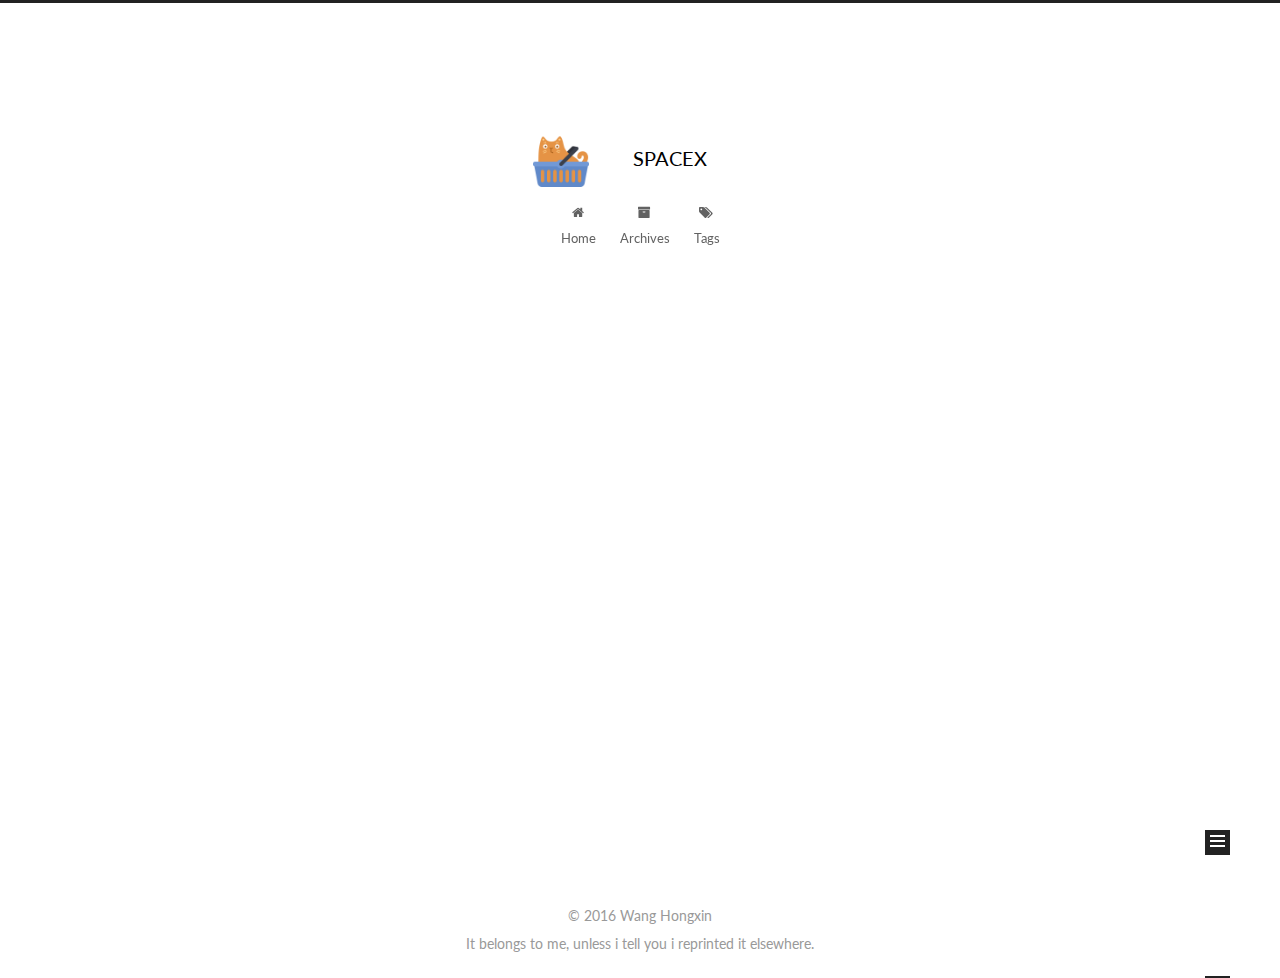
<file: index.html>
<!doctype html>



  


<html class="theme-next muse use-motion">
<head>
  <meta charset="UTF-8"/>
<meta http-equiv="X-UA-Compatible" content="IE=edge,chrome=1" />
<meta name="viewport" content="width=device-width, initial-scale=1, maximum-scale=1"/>



<meta http-equiv="Cache-Control" content="no-transform" />
<meta http-equiv="Cache-Control" content="no-siteapp" />












  <link href="/vendors/fancybox/source/jquery.fancybox.css?v=2.1.5" rel="stylesheet" type="text/css"/>




  
  
  
  

  
    
    
  

  

  

  

  

  
    
    
    <link href="//fonts.googleapis.com/css?family=Lato:300,300italic,400,400italic,700,700italic&subset=latin,latin-ext" rel="stylesheet" type="text/css">
  




<link href="/vendors/font-awesome/css/font-awesome.min.css?v=4.4.0" rel="stylesheet" type="text/css" />

<link href="/css/main.css?v=5.0.1" rel="stylesheet" type="text/css" />


  <meta name="keywords" content="Hexo, NexT" />








  <link rel="shortcut icon" type="image/x-icon" href="/favicon.ico?v=5.0.1" />






<meta name="description">
<meta property="og:type" content="website">
<meta property="og:title" content="SPACEX">
<meta property="og:url" content="http://wanghongx.in/index.html">
<meta property="og:site_name" content="SPACEX">
<meta property="og:description">
<meta name="twitter:card" content="summary">
<meta name="twitter:title" content="SPACEX">
<meta name="twitter:description">



<script type="text/javascript" id="hexo.configuration">
  var NexT = window.NexT || {};
  var CONFIG = {
    scheme: 'Muse',
    sidebar: {"position":"left","display":"post"},
    fancybox: true,
    motion: true,
    duoshuo: {
      userId: 0,
      author: 'Author'
    }
  };
</script>

  <title> SPACEX </title>
</head>

<body itemscope itemtype="http://schema.org/WebPage" lang="en">

  










  
  
    
  

  <div class="container one-collumn sidebar-position-left 
   page-home 
 ">
    <div class="headband"></div>

    <header id="header" class="header" itemscope itemtype="http://schema.org/WPHeader">
      <div class="header-inner"><div class="site-meta ">
  
  <div class="custom-logo-site-title" style="background-color:white;">
    <div style="display:inline-block;width:4em;height:4em;position: relative;
    top: 2em;background-size:cover;background-image:url(/images/favicon.png)">
    </div>
    <a href="/"  class="brand" rel="start" style="background:white;color:black;">
      <span class="logo-line-before"><i></i></span style="background:white;color:black;">
      <span class="site-title" style="background:white;color:black;">SPACEX</span>
      <span class="logo-line-after" style="background:white;color:black;"><i></i></span>
    </a>
  </div>
  <p class="site-subtitle"></p>
</div>

<div class="site-nav-toggle">
  <button>
    <span class="btn-bar"></span>
    <span class="btn-bar"></span>
    <span class="btn-bar"></span>
  </button>
</div>

<nav class="site-nav">
  

  
    <ul id="menu" class="menu">
      
        
        <li class="menu-item menu-item-home">
          <a href="/" rel="section">
            
              <i class="menu-item-icon fa fa-home fa-fw"></i> <br />
            
            Home
          </a>
        </li>
      
        
        <li class="menu-item menu-item-archives">
          <a href="/archives" rel="section">
            
              <i class="menu-item-icon fa fa-archive fa-fw"></i> <br />
            
            Archives
          </a>
        </li>
      
        
        <li class="menu-item menu-item-tags">
          <a href="/tags" rel="section">
            
              <i class="menu-item-icon fa fa-tags fa-fw"></i> <br />
            
            Tags
          </a>
        </li>
      

      
    </ul>
  

  
</nav>

 </div>
    </header>

    <main id="main" class="main">
      <div class="main-inner">
        <div class="content-wrap">
          <div id="content" class="content">
            
  <section id="posts" class="posts-expand">
    
      

  
  

  
  
  

  <article class="post post-type-normal " itemscope itemtype="http://schema.org/Article">

    
      <header class="post-header">

        
        
          <h1 class="post-title" itemprop="name headline">
            
            
              
                
                <a class="post-title-link" href="/2016/06/28/0x00/" itemprop="url">
                  history's 0x00
                </a>
              
            
          </h1>
        

        <div class="post-meta">
          <span class="post-time">
            <span class="post-meta-item-icon">
              <i class="fa fa-calendar-o"></i>
            </span>
            <span class="post-meta-item-text">Posted on</span>
            <time itemprop="dateCreated" datetime="2016-06-28T09:22:36+00:00" content="2016-06-28">
              2016-06-28
            </time>
          </span>

          

          
            
          

          

          
          

          
        </div>
      </header>
    


    <div class="post-body" itemprop="articleBody">

      
      

      
        
          
            <blockquote>
<p> 一本书，当我注视它的时候，觉得它是这么迷人，因为它藏着秘密，真实的，幻想的。</p>
<p> 一张纸，当我在上面写字的时候，觉得它是如此善解人意，因为它记录了我的秘密，真实的，幻想的。</p>
<p> 当我在电脑上，用隐喻世界的机器语言来勾勒这些秘密的形状，光影，运动的时候，我感觉自己是中世纪的画家，在珍贵的纸张上在向世界表达我的无处宣泄的情感。</p>
<p> 电子屏幕，我想，它是上帝赐予我的不知道什么材料做的纸。上帝又赐予我二进制的语言，上帝让我用它来隐喻世界和自我的秘密，又让我把它铭刻在纸上，在孤独的宇宙中，在cpu的闪烁间，在memory和risk的黑暗的空间里，在耀眼的电子束的开关间，等待着宇宙的毁灭，等待着被解码，等待着时间线上过去和未来的交叉，等待着线性空间的扭曲和拉扯，等待着一切未知和已知的解，等待着故事的开始和结局。</p>
</blockquote>

          
        
      
    </div>
    
    <div>
      
    </div>

    <div>
      
    </div>

    <footer class="post-footer">
      

      

      
      
        <div class="post-eof"></div>
      
    </footer>
  </article>


    
  </section>

  


          </div>
          


          

        </div>
        
          
  
  <div class="sidebar-toggle">
    <div class="sidebar-toggle-line-wrap">
      <span class="sidebar-toggle-line sidebar-toggle-line-first"></span>
      <span class="sidebar-toggle-line sidebar-toggle-line-middle"></span>
      <span class="sidebar-toggle-line sidebar-toggle-line-last"></span>
    </div>
  </div>

  <aside id="sidebar" class="sidebar">
    <div class="sidebar-inner">

      

      

      <section class="site-overview sidebar-panel  sidebar-panel-active ">
        <div class="site-author motion-element" itemprop="author" itemscope itemtype="http://schema.org/Person">
          <img class="site-author-image" itemprop="image"
               src="/images/favicon.png"
               alt="Wang Hongxin" />
          <p class="site-author-name" itemprop="name">Wang Hongxin</p>
          <p class="site-description motion-element" itemprop="description"></p>
        </div>
        <nav class="site-state motion-element">
          <div class="site-state-item site-state-posts">
            <a href="/archives">
              <span class="site-state-item-count">1</span>
              <span class="site-state-item-name">posts</span>
            </a>
          </div>

          

          

        </nav>

        

        <div class="links-of-author motion-element">
          
        </div>

        
        

        
        

      </section>

      

    </div>
  </aside>


        
      </div>
    </main>

    <footer id="footer" class="footer">
      <div class="footer-inner">
        <div class="copyright" >
  
  &copy; 
  <span itemprop="copyrightYear">2016</span>
 
  <span class="author" itemprop="copyrightHolder">Wang Hongxin </span>
</div>


<div class="theme-info">
  It belongs to me, unless i tell you i reprinted it elsewhere.
</div>

        

        
      </div>
    </footer>

    <div class="back-to-top">
      <i class="fa fa-arrow-up"></i>
    </div>
  </div>

  

<script type="text/javascript">
  if (Object.prototype.toString.call(window.Promise) !== '[object Function]') {
    window.Promise = null;
  }
</script>









  



  
  <script type="text/javascript" src="/vendors/jquery/index.js?v=2.1.3"></script>

  
  <script type="text/javascript" src="/vendors/fastclick/lib/fastclick.min.js?v=1.0.6"></script>

  
  <script type="text/javascript" src="/vendors/jquery_lazyload/jquery.lazyload.js?v=1.9.7"></script>

  
  <script type="text/javascript" src="/vendors/velocity/velocity.min.js?v=1.2.1"></script>

  
  <script type="text/javascript" src="/vendors/velocity/velocity.ui.min.js?v=1.2.1"></script>

  
  <script type="text/javascript" src="/vendors/fancybox/source/jquery.fancybox.pack.js?v=2.1.5"></script>


  


  <script type="text/javascript" src="/js/src/utils.js?v=5.0.1"></script>

  <script type="text/javascript" src="/js/src/motion.js?v=5.0.1"></script>



  
  

  

  


  <script type="text/javascript" src="/js/src/bootstrap.js?v=5.0.1"></script>



  



  



  
  
  

  

  

</body>
</html>
</file>
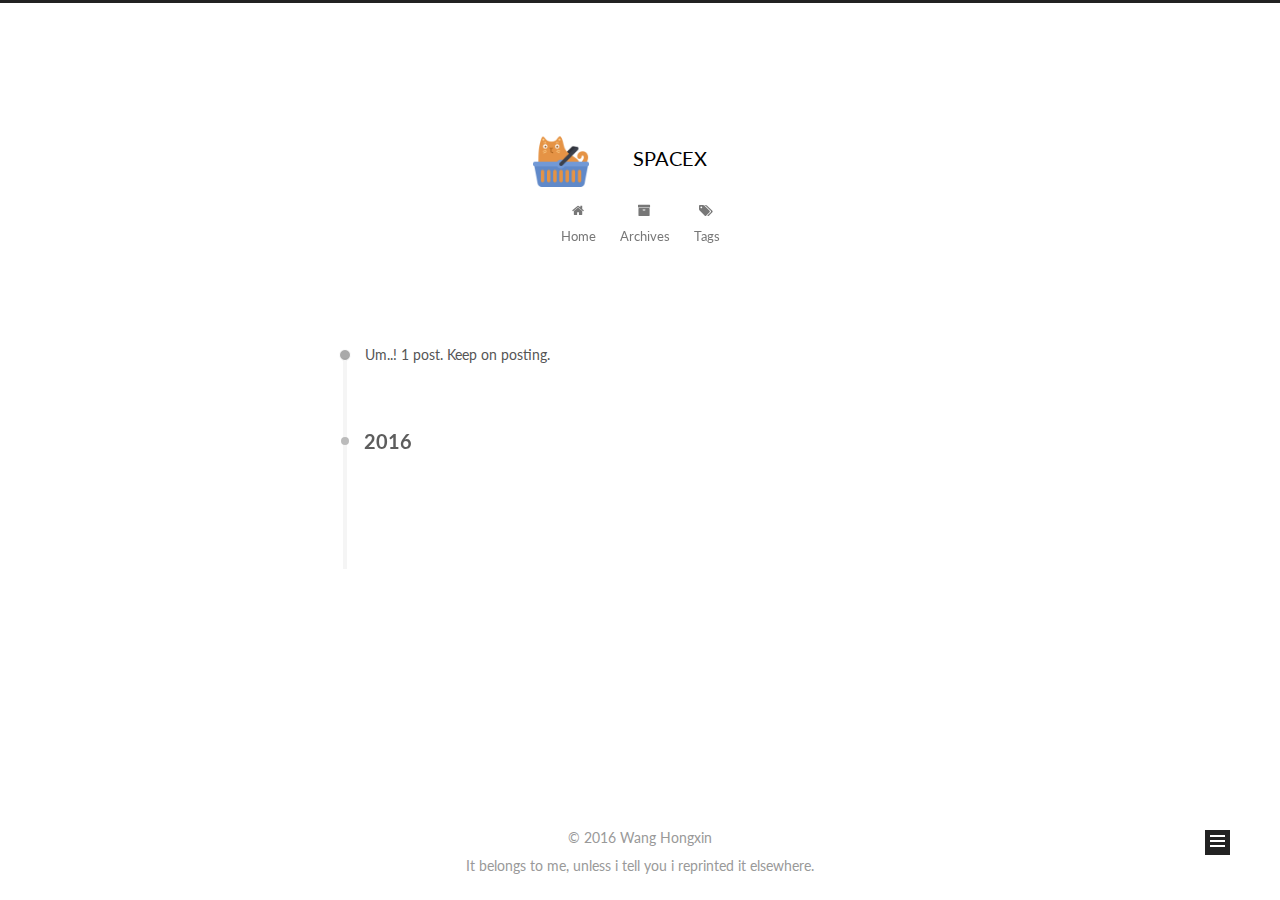
<file: archives/index.html>
<!doctype html>



  


<html class="theme-next muse use-motion">
<head>
  <meta charset="UTF-8"/>
<meta http-equiv="X-UA-Compatible" content="IE=edge,chrome=1" />
<meta name="viewport" content="width=device-width, initial-scale=1, maximum-scale=1"/>



<meta http-equiv="Cache-Control" content="no-transform" />
<meta http-equiv="Cache-Control" content="no-siteapp" />












  <link href="/vendors/fancybox/source/jquery.fancybox.css?v=2.1.5" rel="stylesheet" type="text/css"/>




  
  
  
  

  
    
    
  

  

  

  

  

  
    
    
    <link href="//fonts.googleapis.com/css?family=Lato:300,300italic,400,400italic,700,700italic&subset=latin,latin-ext" rel="stylesheet" type="text/css">
  




<link href="/vendors/font-awesome/css/font-awesome.min.css?v=4.4.0" rel="stylesheet" type="text/css" />

<link href="/css/main.css?v=5.0.1" rel="stylesheet" type="text/css" />


  <meta name="keywords" content="Hexo, NexT" />








  <link rel="shortcut icon" type="image/x-icon" href="/favicon.ico?v=5.0.1" />






<meta name="description">
<meta property="og:type" content="website">
<meta property="og:title" content="SPACEX">
<meta property="og:url" content="http://wanghongx.in/archives/index.html">
<meta property="og:site_name" content="SPACEX">
<meta property="og:description">
<meta name="twitter:card" content="summary">
<meta name="twitter:title" content="SPACEX">
<meta name="twitter:description">



<script type="text/javascript" id="hexo.configuration">
  var NexT = window.NexT || {};
  var CONFIG = {
    scheme: 'Muse',
    sidebar: {"position":"left","display":"post"},
    fancybox: true,
    motion: true,
    duoshuo: {
      userId: 0,
      author: 'Author'
    }
  };
</script>

  <title> Archive | SPACEX </title>
</head>

<body itemscope itemtype="http://schema.org/WebPage" lang="en">

  










  
  
    
  

  <div class="container one-collumn sidebar-position-left  page-archive  ">
    <div class="headband"></div>

    <header id="header" class="header" itemscope itemtype="http://schema.org/WPHeader">
      <div class="header-inner"><div class="site-meta ">
  
  <div class="custom-logo-site-title" style="background-color:white;">
    <div style="display:inline-block;width:4em;height:4em;position: relative;
    top: 2em;background-size:cover;background-image:url(/images/favicon.png)">
    </div>
    <a href="/"  class="brand" rel="start" style="background:white;color:black;">
      <span class="logo-line-before"><i></i></span style="background:white;color:black;">
      <span class="site-title" style="background:white;color:black;">SPACEX</span>
      <span class="logo-line-after" style="background:white;color:black;"><i></i></span>
    </a>
  </div>
  <p class="site-subtitle"></p>
</div>

<div class="site-nav-toggle">
  <button>
    <span class="btn-bar"></span>
    <span class="btn-bar"></span>
    <span class="btn-bar"></span>
  </button>
</div>

<nav class="site-nav">
  

  
    <ul id="menu" class="menu">
      
        
        <li class="menu-item menu-item-home">
          <a href="/" rel="section">
            
              <i class="menu-item-icon fa fa-home fa-fw"></i> <br />
            
            Home
          </a>
        </li>
      
        
        <li class="menu-item menu-item-archives">
          <a href="/archives" rel="section">
            
              <i class="menu-item-icon fa fa-archive fa-fw"></i> <br />
            
            Archives
          </a>
        </li>
      
        
        <li class="menu-item menu-item-tags">
          <a href="/tags" rel="section">
            
              <i class="menu-item-icon fa fa-tags fa-fw"></i> <br />
            
            Tags
          </a>
        </li>
      

      
    </ul>
  

  
</nav>

 </div>
    </header>

    <main id="main" class="main">
      <div class="main-inner">
        <div class="content-wrap">
          <div id="content" class="content">
            

  <section id="posts" class="posts-collapse">
    <span class="archive-move-on"></span>

    <span class="archive-page-counter">
      
      
      
        
      
      Um..! 1 post. Keep on posting.
    </span>

    

      
      
      

      
        
        <div class="collection-title">
          <h2 class="archive-year motion-element" id="archive-year-2016">2016</h2>
        </div>
      
      

      

  <article class="post post-type-normal" itemscope itemtype="http://schema.org/Article">
    <header class="post-header">

      <h1 class="post-title">
        
            <a class="post-title-link" href="/2016/06/28/0x00/" itemprop="url">
              
                <span itemprop="name">history's 0x00</span>
              
            </a>
        
      </h1>

      <div class="post-meta">
        <time class="post-time" itemprop="dateCreated"
              datetime="2016-06-28T09:22:36+00:00"
              content="2016-06-28" >
          06-28
        </time>
      </div>

    </header>
  </article>



    

  </section>

  



          </div>
          


          

        </div>
        
          
  
  <div class="sidebar-toggle">
    <div class="sidebar-toggle-line-wrap">
      <span class="sidebar-toggle-line sidebar-toggle-line-first"></span>
      <span class="sidebar-toggle-line sidebar-toggle-line-middle"></span>
      <span class="sidebar-toggle-line sidebar-toggle-line-last"></span>
    </div>
  </div>

  <aside id="sidebar" class="sidebar">
    <div class="sidebar-inner">

      

      

      <section class="site-overview sidebar-panel  sidebar-panel-active ">
        <div class="site-author motion-element" itemprop="author" itemscope itemtype="http://schema.org/Person">
          <img class="site-author-image" itemprop="image"
               src="/images/favicon.png"
               alt="Wang Hongxin" />
          <p class="site-author-name" itemprop="name">Wang Hongxin</p>
          <p class="site-description motion-element" itemprop="description"></p>
        </div>
        <nav class="site-state motion-element">
          <div class="site-state-item site-state-posts">
            <a href="/archives">
              <span class="site-state-item-count">1</span>
              <span class="site-state-item-name">posts</span>
            </a>
          </div>

          

          

        </nav>

        

        <div class="links-of-author motion-element">
          
        </div>

        
        

        
        

      </section>

      

    </div>
  </aside>


        
      </div>
    </main>

    <footer id="footer" class="footer">
      <div class="footer-inner">
        <div class="copyright" >
  
  &copy; 
  <span itemprop="copyrightYear">2016</span>
 
  <span class="author" itemprop="copyrightHolder">Wang Hongxin </span>
</div>


<div class="theme-info">
  It belongs to me, unless i tell you i reprinted it elsewhere.
</div>

        

        
      </div>
    </footer>

    <div class="back-to-top">
      <i class="fa fa-arrow-up"></i>
    </div>
  </div>

  

<script type="text/javascript">
  if (Object.prototype.toString.call(window.Promise) !== '[object Function]') {
    window.Promise = null;
  }
</script>









  



  
  <script type="text/javascript" src="/vendors/jquery/index.js?v=2.1.3"></script>

  
  <script type="text/javascript" src="/vendors/fastclick/lib/fastclick.min.js?v=1.0.6"></script>

  
  <script type="text/javascript" src="/vendors/jquery_lazyload/jquery.lazyload.js?v=1.9.7"></script>

  
  <script type="text/javascript" src="/vendors/velocity/velocity.min.js?v=1.2.1"></script>

  
  <script type="text/javascript" src="/vendors/velocity/velocity.ui.min.js?v=1.2.1"></script>

  
  <script type="text/javascript" src="/vendors/fancybox/source/jquery.fancybox.pack.js?v=2.1.5"></script>


  


  <script type="text/javascript" src="/js/src/utils.js?v=5.0.1"></script>

  <script type="text/javascript" src="/js/src/motion.js?v=5.0.1"></script>



  
  

  
  
    <script type="text/javascript" id="motion.page.archive">
      $('.archive-year').velocity('transition.slideLeftIn');
    </script>
  


  


  <script type="text/javascript" src="/js/src/bootstrap.js?v=5.0.1"></script>



  



  



  
  
  

  

  

</body>
</html>
</file>
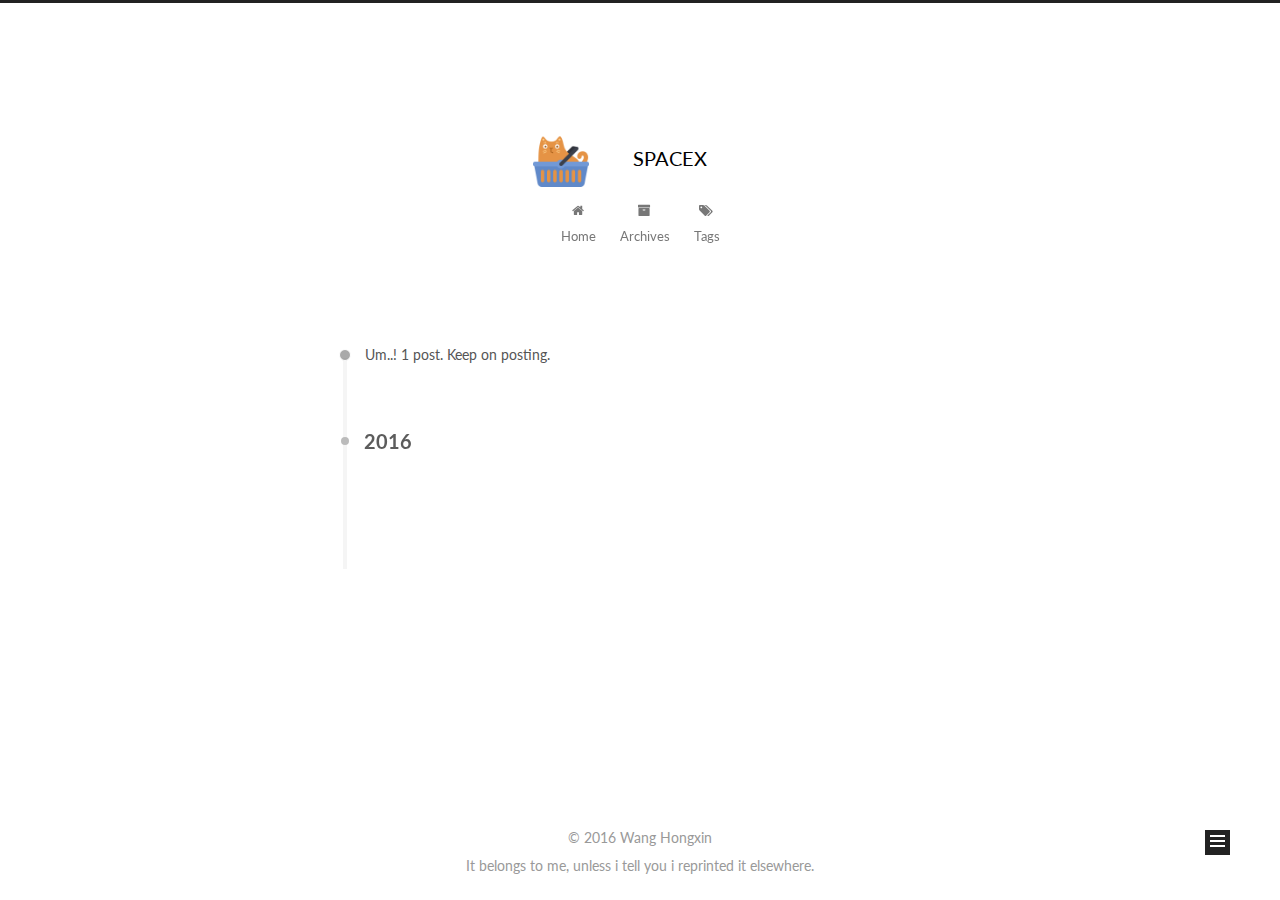
<file: archives/2016/index.html>
<!doctype html>



  


<html class="theme-next muse use-motion">
<head>
  <meta charset="UTF-8"/>
<meta http-equiv="X-UA-Compatible" content="IE=edge,chrome=1" />
<meta name="viewport" content="width=device-width, initial-scale=1, maximum-scale=1"/>



<meta http-equiv="Cache-Control" content="no-transform" />
<meta http-equiv="Cache-Control" content="no-siteapp" />












  <link href="/vendors/fancybox/source/jquery.fancybox.css?v=2.1.5" rel="stylesheet" type="text/css"/>




  
  
  
  

  
    
    
  

  

  

  

  

  
    
    
    <link href="//fonts.googleapis.com/css?family=Lato:300,300italic,400,400italic,700,700italic&subset=latin,latin-ext" rel="stylesheet" type="text/css">
  




<link href="/vendors/font-awesome/css/font-awesome.min.css?v=4.4.0" rel="stylesheet" type="text/css" />

<link href="/css/main.css?v=5.0.1" rel="stylesheet" type="text/css" />


  <meta name="keywords" content="Hexo, NexT" />








  <link rel="shortcut icon" type="image/x-icon" href="/favicon.ico?v=5.0.1" />






<meta name="description">
<meta property="og:type" content="website">
<meta property="og:title" content="SPACEX">
<meta property="og:url" content="http://wanghongx.in/archives/2016/index.html">
<meta property="og:site_name" content="SPACEX">
<meta property="og:description">
<meta name="twitter:card" content="summary">
<meta name="twitter:title" content="SPACEX">
<meta name="twitter:description">



<script type="text/javascript" id="hexo.configuration">
  var NexT = window.NexT || {};
  var CONFIG = {
    scheme: 'Muse',
    sidebar: {"position":"left","display":"post"},
    fancybox: true,
    motion: true,
    duoshuo: {
      userId: 0,
      author: 'Author'
    }
  };
</script>

  <title> Archive | SPACEX </title>
</head>

<body itemscope itemtype="http://schema.org/WebPage" lang="en">

  










  
  
    
  

  <div class="container one-collumn sidebar-position-left  page-archive  ">
    <div class="headband"></div>

    <header id="header" class="header" itemscope itemtype="http://schema.org/WPHeader">
      <div class="header-inner"><div class="site-meta ">
  
  <div class="custom-logo-site-title" style="background-color:white;">
    <div style="display:inline-block;width:4em;height:4em;position: relative;
    top: 2em;background-size:cover;background-image:url(/images/favicon.png)">
    </div>
    <a href="/"  class="brand" rel="start" style="background:white;color:black;">
      <span class="logo-line-before"><i></i></span style="background:white;color:black;">
      <span class="site-title" style="background:white;color:black;">SPACEX</span>
      <span class="logo-line-after" style="background:white;color:black;"><i></i></span>
    </a>
  </div>
  <p class="site-subtitle"></p>
</div>

<div class="site-nav-toggle">
  <button>
    <span class="btn-bar"></span>
    <span class="btn-bar"></span>
    <span class="btn-bar"></span>
  </button>
</div>

<nav class="site-nav">
  

  
    <ul id="menu" class="menu">
      
        
        <li class="menu-item menu-item-home">
          <a href="/" rel="section">
            
              <i class="menu-item-icon fa fa-home fa-fw"></i> <br />
            
            Home
          </a>
        </li>
      
        
        <li class="menu-item menu-item-archives">
          <a href="/archives" rel="section">
            
              <i class="menu-item-icon fa fa-archive fa-fw"></i> <br />
            
            Archives
          </a>
        </li>
      
        
        <li class="menu-item menu-item-tags">
          <a href="/tags" rel="section">
            
              <i class="menu-item-icon fa fa-tags fa-fw"></i> <br />
            
            Tags
          </a>
        </li>
      

      
    </ul>
  

  
</nav>

 </div>
    </header>

    <main id="main" class="main">
      <div class="main-inner">
        <div class="content-wrap">
          <div id="content" class="content">
            

  <section id="posts" class="posts-collapse">
    <span class="archive-move-on"></span>

    <span class="archive-page-counter">
      
      
      
        
      
      Um..! 1 post. Keep on posting.
    </span>

    

      
      
      

      
        
        <div class="collection-title">
          <h2 class="archive-year motion-element" id="archive-year-2016">2016</h2>
        </div>
      
      

      

  <article class="post post-type-normal" itemscope itemtype="http://schema.org/Article">
    <header class="post-header">

      <h1 class="post-title">
        
            <a class="post-title-link" href="/2016/06/28/0x00/" itemprop="url">
              
                <span itemprop="name">history's 0x00</span>
              
            </a>
        
      </h1>

      <div class="post-meta">
        <time class="post-time" itemprop="dateCreated"
              datetime="2016-06-28T09:22:36+00:00"
              content="2016-06-28" >
          06-28
        </time>
      </div>

    </header>
  </article>



    

  </section>

  



          </div>
          


          

        </div>
        
          
  
  <div class="sidebar-toggle">
    <div class="sidebar-toggle-line-wrap">
      <span class="sidebar-toggle-line sidebar-toggle-line-first"></span>
      <span class="sidebar-toggle-line sidebar-toggle-line-middle"></span>
      <span class="sidebar-toggle-line sidebar-toggle-line-last"></span>
    </div>
  </div>

  <aside id="sidebar" class="sidebar">
    <div class="sidebar-inner">

      

      

      <section class="site-overview sidebar-panel  sidebar-panel-active ">
        <div class="site-author motion-element" itemprop="author" itemscope itemtype="http://schema.org/Person">
          <img class="site-author-image" itemprop="image"
               src="/images/favicon.png"
               alt="Wang Hongxin" />
          <p class="site-author-name" itemprop="name">Wang Hongxin</p>
          <p class="site-description motion-element" itemprop="description"></p>
        </div>
        <nav class="site-state motion-element">
          <div class="site-state-item site-state-posts">
            <a href="/archives">
              <span class="site-state-item-count">1</span>
              <span class="site-state-item-name">posts</span>
            </a>
          </div>

          

          

        </nav>

        

        <div class="links-of-author motion-element">
          
        </div>

        
        

        
        

      </section>

      

    </div>
  </aside>


        
      </div>
    </main>

    <footer id="footer" class="footer">
      <div class="footer-inner">
        <div class="copyright" >
  
  &copy; 
  <span itemprop="copyrightYear">2016</span>
 
  <span class="author" itemprop="copyrightHolder">Wang Hongxin </span>
</div>


<div class="theme-info">
  It belongs to me, unless i tell you i reprinted it elsewhere.
</div>

        

        
      </div>
    </footer>

    <div class="back-to-top">
      <i class="fa fa-arrow-up"></i>
    </div>
  </div>

  

<script type="text/javascript">
  if (Object.prototype.toString.call(window.Promise) !== '[object Function]') {
    window.Promise = null;
  }
</script>









  



  
  <script type="text/javascript" src="/vendors/jquery/index.js?v=2.1.3"></script>

  
  <script type="text/javascript" src="/vendors/fastclick/lib/fastclick.min.js?v=1.0.6"></script>

  
  <script type="text/javascript" src="/vendors/jquery_lazyload/jquery.lazyload.js?v=1.9.7"></script>

  
  <script type="text/javascript" src="/vendors/velocity/velocity.min.js?v=1.2.1"></script>

  
  <script type="text/javascript" src="/vendors/velocity/velocity.ui.min.js?v=1.2.1"></script>

  
  <script type="text/javascript" src="/vendors/fancybox/source/jquery.fancybox.pack.js?v=2.1.5"></script>


  


  <script type="text/javascript" src="/js/src/utils.js?v=5.0.1"></script>

  <script type="text/javascript" src="/js/src/motion.js?v=5.0.1"></script>



  
  

  
  
    <script type="text/javascript" id="motion.page.archive">
      $('.archive-year').velocity('transition.slideLeftIn');
    </script>
  


  


  <script type="text/javascript" src="/js/src/bootstrap.js?v=5.0.1"></script>



  



  



  
  
  

  

  

</body>
</html>
</file>
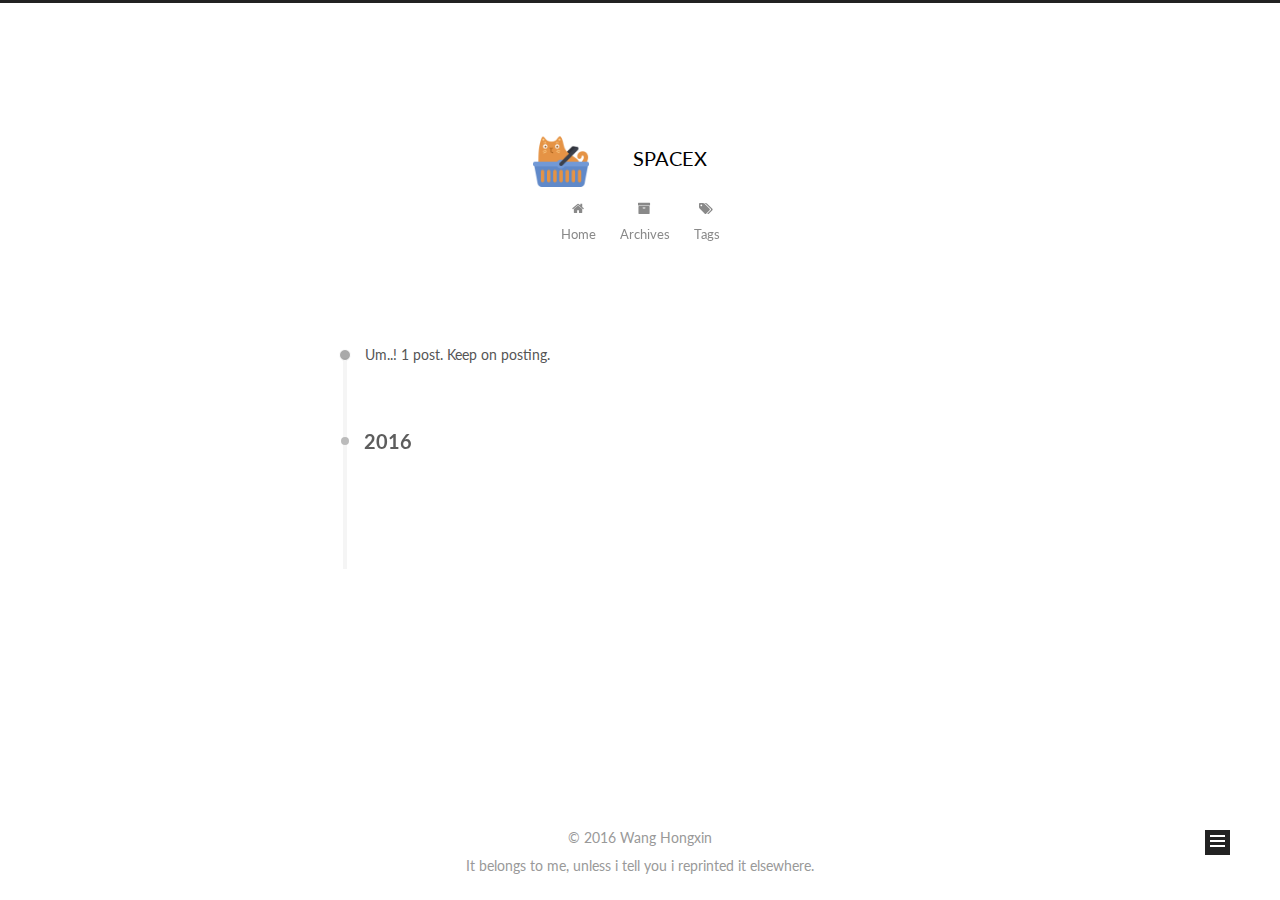
<file: archives/2016/06/index.html>
<!doctype html>



  


<html class="theme-next muse use-motion">
<head>
  <meta charset="UTF-8"/>
<meta http-equiv="X-UA-Compatible" content="IE=edge,chrome=1" />
<meta name="viewport" content="width=device-width, initial-scale=1, maximum-scale=1"/>



<meta http-equiv="Cache-Control" content="no-transform" />
<meta http-equiv="Cache-Control" content="no-siteapp" />












  <link href="/vendors/fancybox/source/jquery.fancybox.css?v=2.1.5" rel="stylesheet" type="text/css"/>




  
  
  
  

  
    
    
  

  

  

  

  

  
    
    
    <link href="//fonts.googleapis.com/css?family=Lato:300,300italic,400,400italic,700,700italic&subset=latin,latin-ext" rel="stylesheet" type="text/css">
  




<link href="/vendors/font-awesome/css/font-awesome.min.css?v=4.4.0" rel="stylesheet" type="text/css" />

<link href="/css/main.css?v=5.0.1" rel="stylesheet" type="text/css" />


  <meta name="keywords" content="Hexo, NexT" />








  <link rel="shortcut icon" type="image/x-icon" href="/favicon.ico?v=5.0.1" />






<meta name="description">
<meta property="og:type" content="website">
<meta property="og:title" content="SPACEX">
<meta property="og:url" content="http://wanghongx.in/archives/2016/06/index.html">
<meta property="og:site_name" content="SPACEX">
<meta property="og:description">
<meta name="twitter:card" content="summary">
<meta name="twitter:title" content="SPACEX">
<meta name="twitter:description">



<script type="text/javascript" id="hexo.configuration">
  var NexT = window.NexT || {};
  var CONFIG = {
    scheme: 'Muse',
    sidebar: {"position":"left","display":"post"},
    fancybox: true,
    motion: true,
    duoshuo: {
      userId: 0,
      author: 'Author'
    }
  };
</script>

  <title> Archive | SPACEX </title>
</head>

<body itemscope itemtype="http://schema.org/WebPage" lang="en">

  










  
  
    
  

  <div class="container one-collumn sidebar-position-left  page-archive  ">
    <div class="headband"></div>

    <header id="header" class="header" itemscope itemtype="http://schema.org/WPHeader">
      <div class="header-inner"><div class="site-meta ">
  
  <div class="custom-logo-site-title" style="background-color:white;">
    <div style="display:inline-block;width:4em;height:4em;position: relative;
    top: 2em;background-size:cover;background-image:url(/images/favicon.png)">
    </div>
    <a href="/"  class="brand" rel="start" style="background:white;color:black;">
      <span class="logo-line-before"><i></i></span style="background:white;color:black;">
      <span class="site-title" style="background:white;color:black;">SPACEX</span>
      <span class="logo-line-after" style="background:white;color:black;"><i></i></span>
    </a>
  </div>
  <p class="site-subtitle"></p>
</div>

<div class="site-nav-toggle">
  <button>
    <span class="btn-bar"></span>
    <span class="btn-bar"></span>
    <span class="btn-bar"></span>
  </button>
</div>

<nav class="site-nav">
  

  
    <ul id="menu" class="menu">
      
        
        <li class="menu-item menu-item-home">
          <a href="/" rel="section">
            
              <i class="menu-item-icon fa fa-home fa-fw"></i> <br />
            
            Home
          </a>
        </li>
      
        
        <li class="menu-item menu-item-archives">
          <a href="/archives" rel="section">
            
              <i class="menu-item-icon fa fa-archive fa-fw"></i> <br />
            
            Archives
          </a>
        </li>
      
        
        <li class="menu-item menu-item-tags">
          <a href="/tags" rel="section">
            
              <i class="menu-item-icon fa fa-tags fa-fw"></i> <br />
            
            Tags
          </a>
        </li>
      

      
    </ul>
  

  
</nav>

 </div>
    </header>

    <main id="main" class="main">
      <div class="main-inner">
        <div class="content-wrap">
          <div id="content" class="content">
            

  <section id="posts" class="posts-collapse">
    <span class="archive-move-on"></span>

    <span class="archive-page-counter">
      
      
      
        
      
      Um..! 1 post. Keep on posting.
    </span>

    

      
      
      

      
        
        <div class="collection-title">
          <h2 class="archive-year motion-element" id="archive-year-2016">2016</h2>
        </div>
      
      

      

  <article class="post post-type-normal" itemscope itemtype="http://schema.org/Article">
    <header class="post-header">

      <h1 class="post-title">
        
            <a class="post-title-link" href="/2016/06/28/0x00/" itemprop="url">
              
                <span itemprop="name">history's 0x00</span>
              
            </a>
        
      </h1>

      <div class="post-meta">
        <time class="post-time" itemprop="dateCreated"
              datetime="2016-06-28T09:22:36+00:00"
              content="2016-06-28" >
          06-28
        </time>
      </div>

    </header>
  </article>



    

  </section>

  



          </div>
          


          

        </div>
        
          
  
  <div class="sidebar-toggle">
    <div class="sidebar-toggle-line-wrap">
      <span class="sidebar-toggle-line sidebar-toggle-line-first"></span>
      <span class="sidebar-toggle-line sidebar-toggle-line-middle"></span>
      <span class="sidebar-toggle-line sidebar-toggle-line-last"></span>
    </div>
  </div>

  <aside id="sidebar" class="sidebar">
    <div class="sidebar-inner">

      

      

      <section class="site-overview sidebar-panel  sidebar-panel-active ">
        <div class="site-author motion-element" itemprop="author" itemscope itemtype="http://schema.org/Person">
          <img class="site-author-image" itemprop="image"
               src="/images/favicon.png"
               alt="Wang Hongxin" />
          <p class="site-author-name" itemprop="name">Wang Hongxin</p>
          <p class="site-description motion-element" itemprop="description"></p>
        </div>
        <nav class="site-state motion-element">
          <div class="site-state-item site-state-posts">
            <a href="/archives">
              <span class="site-state-item-count">1</span>
              <span class="site-state-item-name">posts</span>
            </a>
          </div>

          

          

        </nav>

        

        <div class="links-of-author motion-element">
          
        </div>

        
        

        
        

      </section>

      

    </div>
  </aside>


        
      </div>
    </main>

    <footer id="footer" class="footer">
      <div class="footer-inner">
        <div class="copyright" >
  
  &copy; 
  <span itemprop="copyrightYear">2016</span>
 
  <span class="author" itemprop="copyrightHolder">Wang Hongxin </span>
</div>


<div class="theme-info">
  It belongs to me, unless i tell you i reprinted it elsewhere.
</div>

        

        
      </div>
    </footer>

    <div class="back-to-top">
      <i class="fa fa-arrow-up"></i>
    </div>
  </div>

  

<script type="text/javascript">
  if (Object.prototype.toString.call(window.Promise) !== '[object Function]') {
    window.Promise = null;
  }
</script>









  



  
  <script type="text/javascript" src="/vendors/jquery/index.js?v=2.1.3"></script>

  
  <script type="text/javascript" src="/vendors/fastclick/lib/fastclick.min.js?v=1.0.6"></script>

  
  <script type="text/javascript" src="/vendors/jquery_lazyload/jquery.lazyload.js?v=1.9.7"></script>

  
  <script type="text/javascript" src="/vendors/velocity/velocity.min.js?v=1.2.1"></script>

  
  <script type="text/javascript" src="/vendors/velocity/velocity.ui.min.js?v=1.2.1"></script>

  
  <script type="text/javascript" src="/vendors/fancybox/source/jquery.fancybox.pack.js?v=2.1.5"></script>


  


  <script type="text/javascript" src="/js/src/utils.js?v=5.0.1"></script>

  <script type="text/javascript" src="/js/src/motion.js?v=5.0.1"></script>



  
  

  
  
    <script type="text/javascript" id="motion.page.archive">
      $('.archive-year').velocity('transition.slideLeftIn');
    </script>
  


  


  <script type="text/javascript" src="/js/src/bootstrap.js?v=5.0.1"></script>



  



  



  
  
  

  

  

</body>
</html>
</file>
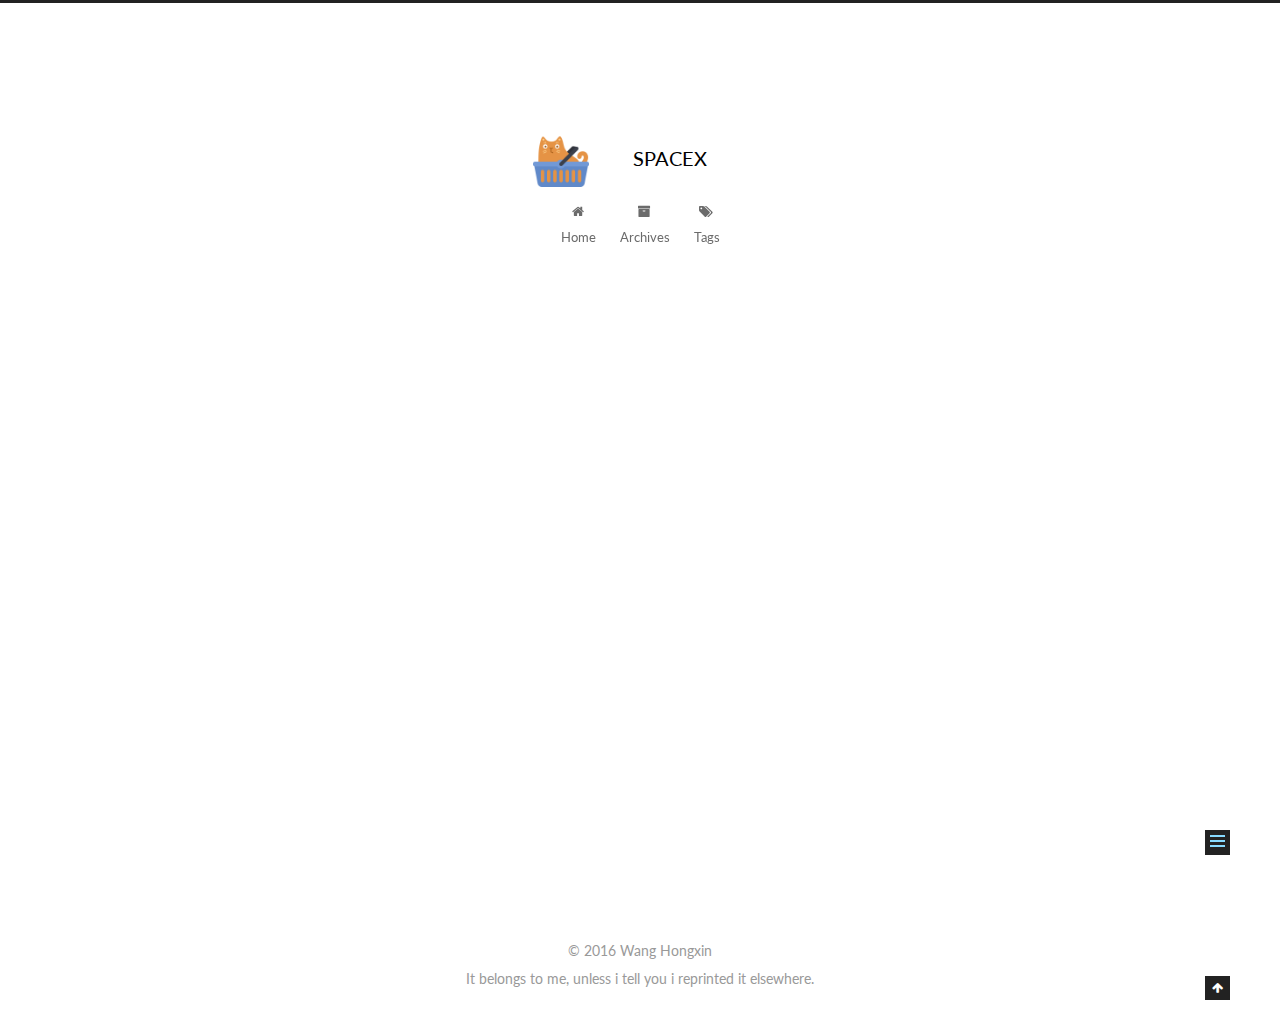
<file: 2016/06/28/0x00/index.html>
<!doctype html>



  


<html class="theme-next muse use-motion">
<head>
  <meta charset="UTF-8"/>
<meta http-equiv="X-UA-Compatible" content="IE=edge,chrome=1" />
<meta name="viewport" content="width=device-width, initial-scale=1, maximum-scale=1"/>



<meta http-equiv="Cache-Control" content="no-transform" />
<meta http-equiv="Cache-Control" content="no-siteapp" />












  <link href="/vendors/fancybox/source/jquery.fancybox.css?v=2.1.5" rel="stylesheet" type="text/css"/>




  
  
  
  

  
    
    
  

  

  

  

  

  
    
    
    <link href="//fonts.googleapis.com/css?family=Lato:300,300italic,400,400italic,700,700italic&subset=latin,latin-ext" rel="stylesheet" type="text/css">
  




<link href="/vendors/font-awesome/css/font-awesome.min.css?v=4.4.0" rel="stylesheet" type="text/css" />

<link href="/css/main.css?v=5.0.1" rel="stylesheet" type="text/css" />


  <meta name="keywords" content="Hexo, NexT" />








  <link rel="shortcut icon" type="image/x-icon" href="/favicon.ico?v=5.0.1" />






<meta name="description" content="一本书，当我注视它的时候，觉得它是这么迷人，因为它藏着秘密，真实的，幻想的。
 一张纸，当我在上面写字的时候，觉得它是如此善解人意，因为它记录了我的秘密，真实的，幻想的。
 当我在电脑上，用隐喻世界的机器语言来勾勒这些秘密的形状，光影，运动的时候，我感觉自己是中世纪的画家，在珍贵的纸张上在向世界表达我的无处宣泄的情感。
 电子屏幕，我想，它是上帝赐予我的不知道什么材料做的纸。上帝又赐予我二进制">
<meta property="og:type" content="article">
<meta property="og:title" content="history's 0x00">
<meta property="og:url" content="http://wanghongx.in/2016/06/28/0x00/index.html">
<meta property="og:site_name" content="SPACEX">
<meta property="og:description" content="一本书，当我注视它的时候，觉得它是这么迷人，因为它藏着秘密，真实的，幻想的。
 一张纸，当我在上面写字的时候，觉得它是如此善解人意，因为它记录了我的秘密，真实的，幻想的。
 当我在电脑上，用隐喻世界的机器语言来勾勒这些秘密的形状，光影，运动的时候，我感觉自己是中世纪的画家，在珍贵的纸张上在向世界表达我的无处宣泄的情感。
 电子屏幕，我想，它是上帝赐予我的不知道什么材料做的纸。上帝又赐予我二进制">
<meta property="og:updated_time" content="2016-06-28T09:22:36.238Z">
<meta name="twitter:card" content="summary">
<meta name="twitter:title" content="history's 0x00">
<meta name="twitter:description" content="一本书，当我注视它的时候，觉得它是这么迷人，因为它藏着秘密，真实的，幻想的。
 一张纸，当我在上面写字的时候，觉得它是如此善解人意，因为它记录了我的秘密，真实的，幻想的。
 当我在电脑上，用隐喻世界的机器语言来勾勒这些秘密的形状，光影，运动的时候，我感觉自己是中世纪的画家，在珍贵的纸张上在向世界表达我的无处宣泄的情感。
 电子屏幕，我想，它是上帝赐予我的不知道什么材料做的纸。上帝又赐予我二进制">



<script type="text/javascript" id="hexo.configuration">
  var NexT = window.NexT || {};
  var CONFIG = {
    scheme: 'Muse',
    sidebar: {"position":"left","display":"post"},
    fancybox: true,
    motion: true,
    duoshuo: {
      userId: 0,
      author: 'Author'
    }
  };
</script>

  <title> history's 0x00 | SPACEX </title>
</head>

<body itemscope itemtype="http://schema.org/WebPage" lang="en">

  










  
  
    
  

  <div class="container one-collumn sidebar-position-left page-post-detail ">
    <div class="headband"></div>

    <header id="header" class="header" itemscope itemtype="http://schema.org/WPHeader">
      <div class="header-inner"><div class="site-meta ">
  
  <div class="custom-logo-site-title" style="background-color:white;">
    <div style="display:inline-block;width:4em;height:4em;position: relative;
    top: 2em;background-size:cover;background-image:url(/images/favicon.png)">
    </div>
    <a href="/"  class="brand" rel="start" style="background:white;color:black;">
      <span class="logo-line-before"><i></i></span style="background:white;color:black;">
      <span class="site-title" style="background:white;color:black;">SPACEX</span>
      <span class="logo-line-after" style="background:white;color:black;"><i></i></span>
    </a>
  </div>
  <p class="site-subtitle"></p>
</div>

<div class="site-nav-toggle">
  <button>
    <span class="btn-bar"></span>
    <span class="btn-bar"></span>
    <span class="btn-bar"></span>
  </button>
</div>

<nav class="site-nav">
  

  
    <ul id="menu" class="menu">
      
        
        <li class="menu-item menu-item-home">
          <a href="/" rel="section">
            
              <i class="menu-item-icon fa fa-home fa-fw"></i> <br />
            
            Home
          </a>
        </li>
      
        
        <li class="menu-item menu-item-archives">
          <a href="/archives" rel="section">
            
              <i class="menu-item-icon fa fa-archive fa-fw"></i> <br />
            
            Archives
          </a>
        </li>
      
        
        <li class="menu-item menu-item-tags">
          <a href="/tags" rel="section">
            
              <i class="menu-item-icon fa fa-tags fa-fw"></i> <br />
            
            Tags
          </a>
        </li>
      

      
    </ul>
  

  
</nav>

 </div>
    </header>

    <main id="main" class="main">
      <div class="main-inner">
        <div class="content-wrap">
          <div id="content" class="content">
            

  <div id="posts" class="posts-expand">
    

  
  

  
  
  

  <article class="post post-type-normal " itemscope itemtype="http://schema.org/Article">

    
      <header class="post-header">

        
        
          <h1 class="post-title" itemprop="name headline">
            
            
              
                history's 0x00
              
            
          </h1>
        

        <div class="post-meta">
          <span class="post-time">
            <span class="post-meta-item-icon">
              <i class="fa fa-calendar-o"></i>
            </span>
            <span class="post-meta-item-text">Posted on</span>
            <time itemprop="dateCreated" datetime="2016-06-28T09:22:36+00:00" content="2016-06-28">
              2016-06-28
            </time>
          </span>

          

          
            
          

          

          
          

          
        </div>
      </header>
    


    <div class="post-body" itemprop="articleBody">

      
      

      
        <blockquote>
<p> 一本书，当我注视它的时候，觉得它是这么迷人，因为它藏着秘密，真实的，幻想的。</p>
<p> 一张纸，当我在上面写字的时候，觉得它是如此善解人意，因为它记录了我的秘密，真实的，幻想的。</p>
<p> 当我在电脑上，用隐喻世界的机器语言来勾勒这些秘密的形状，光影，运动的时候，我感觉自己是中世纪的画家，在珍贵的纸张上在向世界表达我的无处宣泄的情感。</p>
<p> 电子屏幕，我想，它是上帝赐予我的不知道什么材料做的纸。上帝又赐予我二进制的语言，上帝让我用它来隐喻世界和自我的秘密，又让我把它铭刻在纸上，在孤独的宇宙中，在cpu的闪烁间，在memory和risk的黑暗的空间里，在耀眼的电子束的开关间，等待着宇宙的毁灭，等待着被解码，等待着时间线上过去和未来的交叉，等待着线性空间的扭曲和拉扯，等待着一切未知和已知的解，等待着故事的开始和结局。</p>
</blockquote>

      
    </div>
    
    <div>
      
        
      
    </div>

    <div>
      
        
      
    </div>

    <footer class="post-footer">
      

      

      
      
    </footer>
  </article>



    <div class="post-spread">
      
    </div>
  </div>


          </div>
          


          
  <div class="comments" id="comments">
    
  </div>


        </div>
        
          
  
  <div class="sidebar-toggle">
    <div class="sidebar-toggle-line-wrap">
      <span class="sidebar-toggle-line sidebar-toggle-line-first"></span>
      <span class="sidebar-toggle-line sidebar-toggle-line-middle"></span>
      <span class="sidebar-toggle-line sidebar-toggle-line-last"></span>
    </div>
  </div>

  <aside id="sidebar" class="sidebar">
    <div class="sidebar-inner">

      

      
        <ul class="sidebar-nav motion-element">
          <li class="sidebar-nav-toc sidebar-nav-active" data-target="post-toc-wrap" >
            Table of Contents
          </li>
          <li class="sidebar-nav-overview" data-target="site-overview">
            Overview
          </li>
        </ul>
      

      <section class="site-overview sidebar-panel ">
        <div class="site-author motion-element" itemprop="author" itemscope itemtype="http://schema.org/Person">
          <img class="site-author-image" itemprop="image"
               src="/images/favicon.png"
               alt="Wang Hongxin" />
          <p class="site-author-name" itemprop="name">Wang Hongxin</p>
          <p class="site-description motion-element" itemprop="description"></p>
        </div>
        <nav class="site-state motion-element">
          <div class="site-state-item site-state-posts">
            <a href="/archives">
              <span class="site-state-item-count">1</span>
              <span class="site-state-item-name">posts</span>
            </a>
          </div>

          

          

        </nav>

        

        <div class="links-of-author motion-element">
          
        </div>

        
        

        
        

      </section>

      
        <section class="post-toc-wrap motion-element sidebar-panel sidebar-panel-active">
          <div class="post-toc">
            
              
            
            
              <p class="post-toc-empty">This post does not have a Table of Contents</p>
            
          </div>
        </section>
      

    </div>
  </aside>


        
      </div>
    </main>

    <footer id="footer" class="footer">
      <div class="footer-inner">
        <div class="copyright" >
  
  &copy; 
  <span itemprop="copyrightYear">2016</span>
 
  <span class="author" itemprop="copyrightHolder">Wang Hongxin </span>
</div>


<div class="theme-info">
  It belongs to me, unless i tell you i reprinted it elsewhere.
</div>

        

        
      </div>
    </footer>

    <div class="back-to-top">
      <i class="fa fa-arrow-up"></i>
    </div>
  </div>

  

<script type="text/javascript">
  if (Object.prototype.toString.call(window.Promise) !== '[object Function]') {
    window.Promise = null;
  }
</script>









  



  
  <script type="text/javascript" src="/vendors/jquery/index.js?v=2.1.3"></script>

  
  <script type="text/javascript" src="/vendors/fastclick/lib/fastclick.min.js?v=1.0.6"></script>

  
  <script type="text/javascript" src="/vendors/jquery_lazyload/jquery.lazyload.js?v=1.9.7"></script>

  
  <script type="text/javascript" src="/vendors/velocity/velocity.min.js?v=1.2.1"></script>

  
  <script type="text/javascript" src="/vendors/velocity/velocity.ui.min.js?v=1.2.1"></script>

  
  <script type="text/javascript" src="/vendors/fancybox/source/jquery.fancybox.pack.js?v=2.1.5"></script>


  


  <script type="text/javascript" src="/js/src/utils.js?v=5.0.1"></script>

  <script type="text/javascript" src="/js/src/motion.js?v=5.0.1"></script>



  
  

  
  <script type="text/javascript" src="/js/src/scrollspy.js?v=5.0.1"></script>
<script type="text/javascript" src="/js/src/post-details.js?v=5.0.1"></script>



  


  <script type="text/javascript" src="/js/src/bootstrap.js?v=5.0.1"></script>



  



  



  
  
  

  

  

</body>
</html>
</file>
<file: css/main.css>
/* normalize.css v3.0.2 | MIT License | git.io/normalize */
html {
  font-family: sans-serif; /* 1 */
  -ms-text-size-adjust: 100%; /* 2 */
  -webkit-text-size-adjust: 100%; /* 2 */
}
body {
  margin: 0;
}
article,
aside,
details,
figcaption,
figure,
footer,
header,
hgroup,
main,
menu,
nav,
section,
summary {
  display: block;
}
audio,
canvas,
progress,
video {
  display: inline-block; /* 1 */
  vertical-align: baseline; /* 2 */
}
audio:not([controls]) {
  display: none;
  height: 0;
}
[hidden],
template {
  display: none;
}
a {
  background-color: transparent;
}
a:active,
a:hover {
  outline: 0;
}
abbr[title] {
  border-bottom: 1px dotted;
}
b,
strong {
  font-weight: bold;
}
dfn {
  font-style: italic;
}
h1 {
  font-size: 2em;
  margin: 0.67em 0;
}
mark {
  background: #ff0;
  color: #000;
}
small {
  font-size: 80%;
}
sub,
sup {
  font-size: 75%;
  line-height: 0;
  position: relative;
  vertical-align: baseline;
}
sup {
  top: -0.5em;
}
sub {
  bottom: -0.25em;
}
img {
  border: 0;
}
svg:not(:root) {
  overflow: hidden;
}
figure {
  margin: 1em 40px;
}
hr {
  -moz-box-sizing: content-box;
  box-sizing: content-box;
  height: 0;
}
pre {
  overflow: auto;
}
code,
kbd,
pre,
samp {
  font-family: monospace, monospace;
  font-size: 1em;
}
button,
input,
optgroup,
select,
textarea {
  color: inherit; /* 1 */
  font: inherit; /* 2 */
  margin: 0; /* 3 */
}
button {
  overflow: visible;
}
button,
select {
  text-transform: none;
}
button,
html input[type="button"],
input[type="reset"],
input[type="submit"] {
  -webkit-appearance: button; /* 2 */
  cursor: pointer; /* 3 */
}
button[disabled],
html input[disabled] {
  cursor: default;
}
button::-moz-focus-inner,
input::-moz-focus-inner {
  border: 0;
  padding: 0;
}
input {
  line-height: normal;
}
input[type="checkbox"],
input[type="radio"] {
  box-sizing: border-box; /* 1 */
  padding: 0; /* 2 */
}
input[type="number"]::-webkit-inner-spin-button,
input[type="number"]::-webkit-outer-spin-button {
  height: auto;
}
input[type="search"] {
  -webkit-appearance: textfield; /* 1 */
  -moz-box-sizing: content-box;
  -webkit-box-sizing: content-box; /* 2 */
  box-sizing: content-box;
}
input[type="search"]::-webkit-search-cancel-button,
input[type="search"]::-webkit-search-decoration {
  -webkit-appearance: none;
}
fieldset {
  border: 1px solid #c0c0c0;
  margin: 0 2px;
  padding: 0.35em 0.625em 0.75em;
}
legend {
  border: 0; /* 1 */
  padding: 0; /* 2 */
}
textarea {
  overflow: auto;
}
optgroup {
  font-weight: bold;
}
table {
  border-collapse: collapse;
  border-spacing: 0;
}
td,
th {
  padding: 0;
}
::selection {
  background: #262a30;
  color: #fff;
}
body {
  position: relative;
  font-family: 'Lato', "PingFang SC", "Microsoft YaHei", sans-serif;
  font-size: 14px;
  line-height: 2;
  color: #555;
  background: #fff;
}
@media (max-width: 767px) {
  body {
    padding-right: 0 !important;
  }
}
@media (min-width: 768px) and (max-width: 991px) {
  body {
    padding-right: 0 !important;
  }
}
@media (min-width: 1600px) {
  body {
    font-size: 16px;
  }
}
h1,
h2,
h3,
h4,
h5,
h6 {
  margin: 0;
  padding: 0;
  font-weight: bold;
  line-height: 1.5;
  font-family: 'Lato', "PingFang SC", "Microsoft YaHei", sans-serif;
}
h2,
h3,
h4,
h5,
h6 {
  margin: 20px 0 15px;
}
h1 {
  font-size: 22px;
}
@media (max-width: 767px) {
  h1 {
    font-size: 18px;
  }
}
h2 {
  font-size: 20px;
}
@media (max-width: 767px) {
  h2 {
    font-size: 16px;
  }
}
h3 {
  font-size: 18px;
}
@media (max-width: 767px) {
  h3 {
    font-size: 14px;
  }
}
h4 {
  font-size: 16px;
}
@media (max-width: 767px) {
  h4 {
    font-size: 12px;
  }
}
h5 {
  font-size: 14px;
}
@media (max-width: 767px) {
  h5 {
    font-size: 10px;
  }
}
h6 {
  font-size: 12px;
}
@media (max-width: 767px) {
  h6 {
    font-size: 8px;
  }
}
p {
  margin: 0 0 25px 0;
}
a {
  color: #555;
  text-decoration: none;
  border-bottom: 1px solid #999;
  word-wrap: break-word;
}
a:hover {
  color: #222;
  border-bottom-color: #222;
}
ul {
  list-style: none;
}
blockquote {
  margin: 0;
  padding: 0;
}
img {
  display: block;
  margin: auto;
  max-width: 100%;
  height: auto;
}
hr {
  margin: 40px 0;
  height: 3px;
  border: none;
  background-color: #ddd;
  background-image: repeating-linear-gradient(-45deg, #fff, #fff 4px, transparent 4px, transparent 8px);
}
blockquote {
  padding: 0 15px;
  color: #666;
  border-left: 4px solid #ddd;
}
blockquote cite::before {
  content: "-";
  padding: 0 5px;
}
dt {
  font-weight: 700;
}
dd {
  margin: 0;
  padding: 0;
}
.text-left {
  text-align: left;
}
.text-center {
  text-align: center;
}
.text-right {
  text-align: right;
}
.text-justify {
  text-align: justify;
}
.text-nowrap {
  white-space: nowrap;
}
.text-lowercase {
  text-transform: lowercase;
}
.text-uppercase {
  text-transform: uppercase;
}
.text-capitalize {
  text-transform: capitalize;
}
.center-block {
  display: block;
  margin-left: auto;
  margin-right: auto;
}
.clearfix:before,
.clearfix:after {
  content: " ";
  display: table;
}
.clearfix:after {
  clear: both;
}
.pullquote {
  width: 45%;
}
.pullquote.left {
  float: left;
  margin-left: 5px;
  margin-right: 10px;
}
.pullquote.right {
  float: right;
  margin-left: 10px;
  margin-right: 5px;
}
.highlight table,
.gist table {
  width: auto;
}
.highlight table td,
.gist table td {
  border: none;
}
.highlight a,
.gist a {
  color: #222 !important;
  text-decoration: none !important;
}
.affix.affix.affix {
  position: fixed;
}
.translation {
  margin-top: -20px;
  font-size: 14px;
  color: #999;
}
.scrollbar-measure {
  width: 100px;
  height: 100px;
  overflow: scroll;
  position: absolute;
  top: -9999px;
}
.use-motion .motion-element {
  opacity: 0;
}
#local-search-input {
  padding: 3px;
  border: none;
  text-indent: 14px;
  border-radius: 0;
  width: 140px;
  outline: none;
  border-bottom: 1px solid #999;
  background: inherit;
  opacity: 0.5;
}
#local-search-input:focus {
  opacity: 1;
}
.search-icon {
  position: absolute;
  top: 9px;
}
table {
  margin: 20px 0;
  width: 100%;
  border-collapse: collapse;
  border-spacing: 0;
  border: 1px solid #ddd;
  font-size: 14px;
  table-layout: fixed;
  word-wrap: break-word;
}
table>tbody>tr:nth-of-type(odd) {
  background-color: #f9f9f9;
}
table>tbody>tr:hover {
  background-color: #f5f5f5;
}
caption,
th,
td {
  padding: 8px;
  text-align: left;
  vertical-align: middle;
  font-weight: normal;
}
th,
td {
  border-bottom: 3px solid #ddd;
  border-right: 1px solid #eee;
}
th {
  padding-bottom: 10px;
  font-weight: 700;
}
td {
  border-bottom-width: 1px;
}
html,
body {
  height: 100%;
}
.container {
  position: relative;
  min-height: 100%;
}
.header-inner {
  margin: 0 auto;
  padding: 100px 0 70px;
  width: 700px;
}
@media (min-width: 1600px) {
  .container .header-inner {
    width: 900px;
  }
}
.main {
  padding-bottom: 150px;
}
.main-inner {
  margin: 0 auto;
  width: 700px;
}
@media (min-width: 1600px) {
  .container .main-inner {
    width: 900px;
  }
}
.footer {
  position: absolute;
  left: 0;
  bottom: 0;
  width: 100%;
  min-height: 50px;
}
.footer-inner {
  box-sizing: border-box;
  margin: 20px auto;
  width: 700px;
}
@media (min-width: 1600px) {
  .container .footer-inner {
    width: 900px;
  }
}
pre,
.highlight {
  overflow: auto;
  margin: 20px 0;
  padding: 15px;
  font-size: 13px;
  color: #4d4d4c;
  background: #f7f7f7;
  line-height: 1.6;
}
pre,
code {
  font-family: consolas, Menlo, "PingFang SC", "Microsoft YaHei", monospace;
}
code {
  padding: 2px 4px;
  word-break: break-all;
  color: #555;
  background: #eee;
  border-radius: 4px;
  font-size: 13px;
}
pre code {
  padding: 0;
  color: #4d4d4c;
  background: none;
  text-shadow: none;
}
.highlight pre {
  border: none;
  margin: 0;
  padding: 1px;
}
.highlight table {
  margin: 0;
  width: auto;
  border: none;
}
.highlight td {
  border: none;
  padding: 0;
}
.highlight figcaption {
  font-size: 0.85em;
  color: #8e908c;
  line-height: 1em;
  margin-bottom: 1em;
}
.highlight figcaption:before,
.highlight figcaption:after {
  content: " ";
  display: table;
}
.highlight figcaption:after {
  clear: both;
}
.highlight figcaption a {
  float: right;
}
.highlight .gutter pre {
  color: #666;
  text-align: right;
  padding-right: 20px;
}
.highlight .line {
  height: 20px;
}
pre .comment {
  color: #8e908c;
}
pre .variable,
pre .attribute,
pre .tag,
pre .regexp,
pre .ruby .constant,
pre .xml .tag .title,
pre .xml .pi,
pre .xml .doctype,
pre .html .doctype,
pre .css .id,
pre .css .class,
pre .css .pseudo {
  color: #c82829;
}
pre .number,
pre .preprocessor,
pre .built_in,
pre .literal,
pre .params,
pre .constant,
pre .command {
  color: #f5871f;
}
pre .ruby .class .title,
pre .css .rules .attribute,
pre .string,
pre .value,
pre .inheritance,
pre .header,
pre .ruby .symbol,
pre .xml .cdata,
pre .special,
pre .number,
pre .formula {
  color: #718c00;
}
pre .title,
pre .css .hexcolor {
  color: #3e999f;
}
pre .function,
pre .python .decorator,
pre .python .title,
pre .ruby .function .title,
pre .ruby .title .keyword,
pre .perl .sub,
pre .javascript .title,
pre .coffeescript .title {
  color: #4271ae;
}
pre .keyword,
pre .javascript .function {
  color: #8959a8;
}
.full-image.full-image.full-image {
  border: none;
  max-width: 100%;
  width: auto;
  margin: 20px auto;
}
@media (min-width: 992px) {
  .full-image.full-image.full-image {
    max-width: none;
    width: 126%;
    margin: 0 -13%;
  }
}
.blockquote-center,
.page-home .post-type-quote blockquote,
.page-post-detail .post-type-quote blockquote {
  position: relative;
  margin: 40px 0;
  padding: 0;
  border-left: none;
  text-align: center;
}
.blockquote-center::before,
.page-home .post-type-quote blockquote::before,
.page-post-detail .post-type-quote blockquote::before,
.blockquote-center::after,
.page-home .post-type-quote blockquote::after,
.page-post-detail .post-type-quote blockquote::after {
  position: absolute;
  content: ' ';
  display: block;
  width: 100%;
  height: 24px;
  opacity: 0.2;
  background-repeat: no-repeat;
  background-position: 0 -6px;
  background-size: 22px 22px;
}
.blockquote-center::before,
.page-home .post-type-quote blockquote::before,
.page-post-detail .post-type-quote blockquote::before {
  top: -20px;
  background-image: url("../images/quote-l.svg");
  border-top: 1px solid #ccc;
}
.blockquote-center::after,
.page-home .post-type-quote blockquote::after,
.page-post-detail .post-type-quote blockquote::after {
  bottom: -20px;
  background-image: url("../images/quote-r.svg");
  border-bottom: 1px solid #ccc;
  background-position: 100% 8px;
}
.blockquote-center p,
.page-home .post-type-quote blockquote p,
.page-post-detail .post-type-quote blockquote p,
.blockquote-center div,
.page-home .post-type-quote blockquote div,
.page-post-detail .post-type-quote blockquote div {
  text-align: center;
}
.post .post-body .group-picture img {
  box-sizing: border-box;
  padding: 0 3px;
  border: none;
}
.post .group-picture-row {
  overflow: hidden;
  margin-top: 6px;
}
.post .group-picture-row:first-child {
  margin-top: 0;
}
.post .group-picture-column {
  float: left;
}
.page-post-detail .post-body .group-picture-column {
  float: none;
  margin-top: 10px;
  width: auto !important;
}
.page-post-detail .post-body .group-picture-column img {
  margin: 0 auto;
}
.page-archive .group-picture-container {
  overflow: hidden;
}
.page-archive .group-picture-row {
  float: left;
}
.page-archive .group-picture-row:first-child {
  margin-top: 6px;
}
.page-archive .group-picture-column {
  max-width: 150px;
  max-height: 150px;
}
.btn {
  display: inline-block;
  padding: 0 20px;
  font-size: 14px;
  color: #fff;
  background: #222;
  border: 2px solid #222;
  text-decoration: none;
  border-radius: 0;
  transition-property: background-color;
  transition-duration: 0.2s;
  transition-timing-function: ease-in-out;
  transition-delay: 0s;
}
.btn:hover,
.post-more-link .btn:hover {
  border-color: #222;
  color: #222;
  background: #fff;
}
.btn-bar {
  display: block;
  width: 22px;
  height: 2px;
  background: #555;
  border-radius: 1px;
}
.btn-bar+.btn-bar {
  margin-top: 4px;
}
.pagination {
  margin: 120px 0 40px;
  text-align: center;
  border-top: 1px solid #eee;
}
.page-number-basic,
.pagination .prev,
.pagination .next,
.pagination .page-number,
.pagination .space {
  display: inline-block;
  position: relative;
  top: -1px;
  margin: 0 10px;
  padding: 0 10px;
  line-height: 30px;
}
@media (max-width: 767px) {
  .page-number-basic,
  .pagination .prev,
  .pagination .next,
  .pagination .page-number,
  .pagination .space {
    margin: 0 5px;
  }
}
.pagination .prev,
.pagination .next,
.pagination .page-number {
  border-bottom: 0;
  border-top: 1px solid #eee;
  transition-property: border-color;
  transition-duration: 0.2s;
  transition-timing-function: ease-in-out;
  transition-delay: 0s;
}
.pagination .prev:hover,
.pagination .next:hover,
.pagination .page-number:hover {
  border-top-color: #222;
}
.pagination .space {
  padding: 0;
  margin: 0;
}
.pagination .prev {
  margin-left: 0;
}
.pagination .next {
  margin-right: 0;
}
.pagination .page-number.current {
  color: #fff;
  background: #ccc;
  border-top-color: #ccc;
}
@media (max-width: 767px) {
  .pagination {
    border-top: none;
  }
  .pagination .prev,
  .pagination .next,
  .pagination .page-number {
    margin-bottom: 10px;
    border-top: 0;
    border-bottom: 1px solid #eee;
  }
  .pagination .prev:hover,
  .pagination .next:hover,
  .pagination .page-number:hover {
    border-bottom-color: #222;
  }
}
.comments {
  margin: 60px 20px 0;
}
.tag-cloud {
  text-align: center;
}
.tag-cloud a {
  display: inline-block;
  margin: 10px;
}
.back-to-top {
  box-sizing: border-box;
  position: fixed;
  bottom: -100px;
  right: 50px;
  z-index: 1050;
  padding: 0 6px;
  width: 25px;
  background: #222;
  font-size: 12px;
  opacity: 1;
  color: #fff;
  cursor: pointer;
  text-align: center;
  -webkit-transform: translateZ(0);
  transition-property: bottom;
  transition-duration: 0.2s;
  transition-timing-function: ease-in-out;
  transition-delay: 0s;
}
@media (max-width: 767px) {
  .back-to-top {
    display: none;
  }
}
@media (min-width: 768px) and (max-width: 991px) {
  .back-to-top {
    display: none;
  }
}
.back-to-top.back-to-top-on {
  bottom: 19px;
}
.header {
  background: #fff;
}
.header-inner {
  position: relative;
}
.headband {
  height: 3px;
  background: #222;
}
.site-meta {
  margin: 0;
  text-align: center;
}
@media (max-width: 767px) {
  .site-meta {
    text-align: center;
  }
}
.brand {
  position: relative;
  display: inline-block;
  padding: 0 40px;
  color: #fff;
  background: #222;
  border-bottom: none;
}
.brand:hover {
  color: #fff;
}
.logo {
  display: inline-block;
  margin-right: 5px;
  line-height: 36px;
  vertical-align: top;
}
.site-title {
  display: inline-block;
  vertical-align: top;
  line-height: 36px;
  font-size: 20px;
  font-weight: normal;
  font-family: 'Lato', "PingFang SC", "Microsoft YaHei", sans-serif;
}
.site-subtitle {
  margin-top: 10px;
  font-size: 13px;
  color: #999;
}
.use-motion .brand {
  opacity: 0;
}
.use-motion .logo,
.use-motion .site-title,
.use-motion .site-subtitle {
  opacity: 0;
  position: relative;
  top: -10px;
}
.site-nav-toggle {
  display: none;
  position: absolute;
  top: 10px;
  left: 10px;
}
@media (max-width: 767px) {
  .site-nav-toggle {
    display: block;
  }
}
.site-nav-toggle button {
  margin-top: 2px;
  padding: 9px 10px;
  background: transparent;
  border: none;
}
@media (max-width: 767px) {
  .site-nav {
    display: none;
    margin: 0 -10px;
    padding: 0 10px;
    clear: both;
    border-top: 1px solid #ddd;
  }
}
@media (min-width: 768px) and (max-width: 991px) {
  .site-nav {
    display: block !important;
  }
}
@media (min-width: 992px) {
  .site-nav {
    display: block !important;
  }
}
.menu {
  margin-top: 20px;
  padding-left: 0;
  text-align: center;
}
.menu .menu-item {
  display: inline-block;
  margin: 0 10px;
}
@media screen and (max-width: 767px) {
  .menu .menu-item {
    margin-top: 10px;
  }
}
.menu .menu-item a {
  display: block;
  font-size: 13px;
  text-transform: capitalize;
  line-height: inherit;
  border-bottom: 1px solid transparent;
  transition-property: border-color;
  transition-duration: 0.2s;
  transition-timing-function: ease-in-out;
  transition-delay: 0s;
}
.menu .menu-item a:hover {
  border-bottom-color: #222;
}
.menu .menu-item .fa {
  margin-right: 5px;
}
.use-motion .menu-item {
  opacity: 0;
}
.post-body {
  font-family: 'Lato', "PingFang SC", "Microsoft YaHei", sans-serif;
}
@media (max-width: 767px) {
  .post-body {
    word-break: break-all;
  }
}
.post-body .fancybox img {
  display: block !important;
  margin: 0 auto;
  cursor: pointer;
  cursor: zoom-in;
  cursor: -webkit-zoom-in;
}
.post-body .image-caption,
.post-body .figure .caption {
  margin: 10px auto 15px;
  text-align: center;
  font-size: 14px;
  color: #999;
  font-weight: bold;
  line-height: 1;
}
.post-sticky-flag {
  display: inline-block;
  font-size: 16px;
  -ms-transform: rotate(30deg);
  transform: rotate(30deg);
}
.posts-expand {
  padding-top: 40px;
}
@media (max-width: 767px) {
  .posts-expand {
    margin: 0 20px;
  }
  .post-body pre,
  .post-body .highlight {
    padding: 10px;
  }
  .post-body pre .gutter pre,
  .post-body .highlight .gutter pre {
    padding-right: 10px;
  }
}
@media (min-width: 992px) {
  .posts-expand .post-body {
    text-align: justify;
  }
}
.posts-expand .post-body h2,
.posts-expand .post-body h3,
.posts-expand .post-body h4,
.posts-expand .post-body h5,
.posts-expand .post-body h6 {
  padding-top: 10px;
}
.posts-expand .post-body h2 .header-anchor,
.posts-expand .post-body h3 .header-anchor,
.posts-expand .post-body h4 .header-anchor,
.posts-expand .post-body h5 .header-anchor,
.posts-expand .post-body h6 .header-anchor {
  float: right;
  margin-left: 10px;
  color: #ccc;
  border-bottom-style: none;
  visibility: hidden;
}
.posts-expand .post-body h2 .header-anchor:hover,
.posts-expand .post-body h3 .header-anchor:hover,
.posts-expand .post-body h4 .header-anchor:hover,
.posts-expand .post-body h5 .header-anchor:hover,
.posts-expand .post-body h6 .header-anchor:hover {
  color: inherit;
}
.posts-expand .post-body h2:hover .header-anchor,
.posts-expand .post-body h3:hover .header-anchor,
.posts-expand .post-body h4:hover .header-anchor,
.posts-expand .post-body h5:hover .header-anchor,
.posts-expand .post-body h6:hover .header-anchor {
  visibility: visible;
}
.posts-expand .post-body ul li {
  list-style: circle;
}
.posts-expand .post-body img {
  box-sizing: border-box;
  margin: auto;
  padding: 3px;
  border: 1px solid #ddd;
}
.posts-expand .fancybox img {
  margin: 0 auto;
}
@media (max-width: 767px) {
  .posts-collapse {
    margin: 0 20px;
  }
  .posts-collapse .post-title,
  .posts-collapse .post-meta {
    display: block;
    width: auto;
    text-align: left;
  }
}
.posts-collapse {
  position: relative;
  z-index: 1010;
  margin-left: 55px;
}
.posts-collapse::after {
  content: " ";
  position: absolute;
  top: 20px;
  left: 0;
  margin-left: -2px;
  width: 4px;
  height: 100%;
  background: #f5f5f5;
  z-index: -1;
}
@media (max-width: 767px) {
  .posts-collapse {
    margin: 0 20px;
  }
}
.posts-collapse .collection-title {
  position: relative;
  margin: 60px 0;
}
.posts-collapse .collection-title h2 {
  margin-left: 20px;
}
.posts-collapse .collection-title small {
  color: #bbb;
}
.posts-collapse .collection-title::before {
  content: " ";
  position: absolute;
  left: 0;
  top: 50%;
  margin-left: -4px;
  margin-top: -4px;
  width: 8px;
  height: 8px;
  background: #bbb;
  border-radius: 50%;
}
.posts-collapse .post {
  margin: 30px 0;
}
.posts-collapse .post-header {
  position: relative;
  transition-duration: 0.2s;
  transition-timing-function: ease-in-out;
  transition-delay: 0s;
  transition-property: border;
  border-bottom: 1px dashed #ccc;
}
.posts-collapse .post-header::before {
  content: " ";
  position: absolute;
  left: 0;
  top: 12px;
  width: 6px;
  height: 6px;
  margin-left: -4px;
  background: #bbb;
  border-radius: 50%;
  border: 1px solid #fff;
  transition-duration: 0.2s;
  transition-timing-function: ease-in-out;
  transition-delay: 0s;
  transition-property: background;
}
.posts-collapse .post-header:hover {
  border-bottom-color: #666;
}
.posts-collapse .post-header:hover::before {
  background: #222;
}
.posts-collapse .post-meta {
  position: absolute;
  font-size: 12px;
  left: 20px;
  top: 5px;
}
.posts-collapse .post-comments-count {
  display: none;
}
.posts-collapse .post-title {
  margin-left: 60px;
  font-size: 16px;
  font-weight: normal;
  line-height: inherit;
}
.posts-collapse .post-title::after {
  margin-left: 3px;
  opacity: 0.6;
}
.posts-collapse .post-title a {
  color: #666;
  border-bottom: none;
}
.page-home .post-type-quote .post-header,
.page-post-detail .post-type-quote .post-header,
.page-home .post-type-quote .post-tags,
.page-post-detail .post-type-quote .post-tags {
  display: none;
}
.posts-expand .post-title {
  font-size: 26px;
  text-align: center;
  word-break: break-word;
}
@media (max-width: 767px) {
  .posts-expand .post-title {
    font-size: 22px;
  }
}
.posts-expand .post-title-link {
  display: inline-block;
  position: relative;
  color: #555;
  border-bottom: none;
  line-height: 1.2;
  vertical-align: top;
}
.posts-expand .post-title-link::before {
  content: "";
  position: absolute;
  width: 100%;
  height: 2px;
  bottom: 0;
  left: 0;
  background-color: #000;
  visibility: hidden;
  transform: scaleX(0);
  transition-duration: 0.2s;
  transition-timing-function: ease-in-out;
  transition-delay: 0s;
}
.posts-expand .post-title-link:hover::before {
  visibility: visible;
  transform: scaleX(1);
}
.posts-expand .post-title-link .fa {
  font-size: 16px;
}
.posts-expand .post-meta {
  margin: 3px 0 60px 0;
  color: #999;
  font-family: 'Lato', "PingFang SC", "Microsoft YaHei", sans-serif;
  font-size: 12px;
  text-align: center;
}
.posts-expand .post-meta .post-category-list {
  display: inline-block;
  margin: 0;
  padding: 3px;
}
.posts-expand .post-meta .post-category-list-link {
  color: #999;
}
.post-meta-item-icon {
  display: none;
  margin-right: 3px;
}
@media (min-width: 768px) and (max-width: 991px) {
  .post-meta-item-icon {
    display: inline-block;
  }
}
@media (max-width: 767px) {
  .post-meta-item-icon {
    display: inline-block;
  }
}
@media (min-width: 768px) and (max-width: 991px) {
  .post-meta-item-text {
    display: none;
  }
}
@media (max-width: 767px) {
  .post-meta-item-text {
    display: none;
  }
}
@media (max-width: 767px) {
  .posts-expand .post-comments-count {
    display: none;
  }
}
.post-more-link {
  margin-top: 50px;
}
.post-more-link .btn {
  color: #fff;
  font-size: 14px;
  background: #222;
  border-radius: 0;
  line-height: 2;
}
.posts-expand .post-tags {
  margin-top: 40px;
  text-align: center;
}
.posts-expand .post-tags a {
  display: inline-block;
  margin-right: 10px;
  font-size: 13px;
}
.post-nav {
  overflow: hidden;
  margin-top: 60px;
  padding: 10px;
  white-space: nowrap;
  border-top: 1px solid #eee;
}
.post-nav-item {
  display: inline-block;
  width: 50%;
  white-space: normal;
}
.post-nav-item a {
  position: relative;
  display: inline-block;
  line-height: 25px;
  font-size: 14px;
  color: #555;
  border-bottom: none;
}
.post-nav-item a:hover {
  color: #222;
  border-bottom: none;
}
.post-nav-item a:active {
  top: 2px;
}
.post-nav-item a i {
  font-size: 12px;
}
.post-nav-prev {
  text-align: right;
}
.posts-expand .post-eof {
  display: block;
  margin: 80px auto 60px;
  width: 8%;
  height: 1px;
  background: #ccc;
  text-align: center;
}
.post:last-child .post-eof.post-eof.post-eof {
  display: none;
}
.post-gallery {
  display: table;
  table-layout: fixed;
  width: 100%;
  border-collapse: separate;
}
.post-gallery-row {
  display: table-row;
}
.post-gallery .post-gallery-img {
  display: table-cell;
  text-align: center;
  vertical-align: middle;
  border: none;
}
.post-gallery .post-gallery-img img {
  max-width: 100%;
  max-height: 100%;
  border: none;
}
.fancybox-close,
.fancybox-close:hover {
  border: none;
}
.sidebar {
  position: fixed;
  right: 0;
  top: 0;
  bottom: 0;
  width: 0;
  z-index: 1040;
  box-shadow: inset 0 2px 6px #000;
  background: #222;
  -webkit-transform: translateZ(0);
}
.sidebar a {
  color: #999;
  border-bottom-color: #555;
}
.sidebar a:hover {
  color: #eee;
}
@media (min-width: 768px) and (max-width: 991px) {
  .sidebar {
    display: none !important;
  }
}
@media (max-width: 767px) {
  .sidebar {
    display: none !important;
  }
}
.sidebar-inner {
  position: relative;
  padding: 20px 10px;
  color: #999;
  text-align: center;
}
.sidebar-toggle {
  position: fixed;
  right: 50px;
  bottom: 45px;
  width: 15px;
  height: 15px;
  padding: 5px;
  background: #222;
  line-height: 0;
  z-index: 1050;
  cursor: pointer;
  -webkit-transform: translateZ(0);
}
@media (min-width: 768px) and (max-width: 991px) {
  .sidebar-toggle {
    display: none;
  }
}
@media (max-width: 767px) {
  .sidebar-toggle {
    display: none;
  }
}
.sidebar-toggle-line {
  position: relative;
  display: inline-block;
  vertical-align: top;
  height: 2px;
  width: 100%;
  background: #fff;
  margin-top: 3px;
}
.sidebar-toggle-line:first-child {
  margin-top: 0;
}
.site-author-image {
  display: block;
  margin: 0 auto;
  max-width: 96px;
  height: auto;
  border: 2px solid #333;
  padding: 2px;
}
.site-author-name {
  margin: 5px 0 0;
  color: #f5f5f5;
}
.site-description {
  margin-top: 5px;
  font-size: 14px;
  color: #555;
}
.site-state {
  overflow: hidden;
  line-height: 1.4;
  white-space: nowrap;
}
.site-state-item {
  display: inline-block;
  padding: 0 15px;
  border-left: 1px solid #333;
}
.site-state-item:first-child {
  border-left: none;
}
.site-state-item a {
  border-bottom: none;
}
.site-state-item-count {
  display: block;
  text-align: center;
  color: inherit;
  font-weight: 600;
  font-size: 18px;
}
.site-state-item-name {
  font-size: 13px;
  color: inherit;
}
.feed-link {
  margin-top: 20px;
}
.feed-link a {
  display: inline-block;
  padding: 0 15px;
  color: #fc6423;
  border: 1px solid #fc6423;
  border-radius: 4px;
}
.feed-link a i {
  color: #fc6423;
  font-size: 14px;
}
.feed-link a:hover {
  color: #fff;
  background: #fc6423;
}
.feed-link a:hover i {
  color: #fff;
}
.links-of-author {
  margin-top: 20px;
}
.links-of-author a {
  display: inline-block;
  vertical-align: middle;
  margin-right: 10px;
  margin-bottom: 10px;
  border-bottom-color: #555;
  font-size: 13px;
}
.links-of-author a:before {
  display: inline-block;
  vertical-align: middle;
  margin-right: 3px;
  content: " ";
  width: 4px;
  height: 4px;
  border-radius: 50%;
  background: #aa2a0b;
}
.links-of-blogroll {
  font-size: 13px;
}
.links-of-blogroll-title {
  margin-top: 20px;
  font-size: 14px;
  font-weight: 600;
}
.links-of-blogroll-list {
  margin: 0;
  padding: 0;
}
.links-of-blogroll-item {
  padding: 2px 10px;
}
.sidebar-nav {
  margin: 0 0 20px;
  padding-left: 0;
}
.sidebar-nav li {
  display: inline-block;
  cursor: pointer;
  border-bottom: 1px solid transparent;
  font-size: 14px;
  color: #555;
}
.sidebar-nav li:hover {
  color: #f5f5f5;
}
.page-post-detail .sidebar-nav-toc {
  padding: 0 5px;
}
.page-post-detail .sidebar-nav-overview {
  margin-left: 10px;
}
.sidebar-nav .sidebar-nav-active {
  color: #87daff;
  border-bottom-color: #87daff;
}
.sidebar-nav .sidebar-nav-active:hover {
  color: #87daff;
}
.sidebar-panel {
  display: none;
}
.sidebar-panel-active {
  display: block;
}
.post-toc-empty {
  font-size: 14px;
  color: #666;
}
.post-toc-wrap {
  overflow: hidden;
}
.post-toc {
  overflow: auto;
}
.post-toc ol {
  margin: 0;
  padding: 0 2px 5px 10px;
  text-align: left;
  list-style: none;
  font-size: 14px;
}
.post-toc ol > ol {
  padding-left: 0;
}
.post-toc ol a {
  transition-duration: 0.2s;
  transition-timing-function: ease-in-out;
  transition-delay: 0s;
  transition-property: all;
  color: #999;
  border-bottom-color: #555;
}
.post-toc ol a:hover {
  color: #ccc;
  border-bottom-color: #ccc;
}
.post-toc .nav-item {
  overflow: hidden;
  text-overflow: ellipsis;
  white-space: nowrap;
  line-height: 1.8;
}
.post-toc .nav .nav-child {
  display: none;
}
.post-toc .nav .active > .nav-child {
  display: block;
}
.post-toc .nav .active-current > .nav-child {
  display: block;
}
.post-toc .nav .active-current > .nav-child > .nav-item {
  display: block;
}
.post-toc .nav .active > a {
  color: #87daff;
  border-bottom-color: #87daff;
}
.post-toc .nav .active-current > a {
  color: #87daff;
}
.post-toc .nav .active-current > a:hover {
  color: #87daff;
}
.footer {
  font-size: 14px;
  color: #999;
}
.footer img {
  border: none;
}
.footer-inner {
  text-align: center;
}
.with-love {
  display: inline-block;
  margin: 0 5px;
}
.powered-by,
.theme-info {
  display: inline-block;
}
.powered-by {
  margin-right: 10px;
}
.powered-by::after {
  content: "|";
  padding-left: 10px;
}
.cc-license {
  margin-top: 10px;
  text-align: center;
}
.cc-license .cc-opacity {
  opacity: 0.7;
  border-bottom: none;
}
.cc-license .cc-opacity:hover {
  opacity: 0.9;
}
.cc-license img {
  display: inline-block;
}
.theme-next #ds-thread #ds-reset {
  color: #555;
}
.theme-next #ds-thread #ds-reset .ds-replybox {
  margin-bottom: 30px;
}
.theme-next #ds-thread #ds-reset .ds-replybox .ds-avatar,
.theme-next #ds-reset .ds-avatar img {
  box-shadow: none;
}
.theme-next #ds-thread #ds-reset .ds-textarea-wrapper {
  border-color: #c7d4e1;
  background: none;
  border-top-right-radius: 3px;
  border-top-left-radius: 3px;
}
.theme-next #ds-thread #ds-reset .ds-textarea-wrapper textarea {
  height: 60px;
}
.theme-next #ds-reset .ds-rounded-top {
  border-radius: 0;
}
.theme-next #ds-thread #ds-reset .ds-post-toolbar {
  box-sizing: border-box;
  border: 1px solid #c7d4e1;
  background: #f6f8fa;
}
.theme-next #ds-thread #ds-reset .ds-post-options {
  height: 40px;
  border: none;
  background: none;
}
.theme-next #ds-thread #ds-reset .ds-toolbar-buttons {
  top: 11px;
}
.theme-next #ds-thread #ds-reset .ds-sync {
  top: 5px;
}
.theme-next #ds-thread #ds-reset .ds-post-button {
  top: 4px;
  right: 5px;
  width: 90px;
  height: 30px;
  border: 1px solid #c5ced7;
  border-radius: 3px;
  background-image: linear-gradient(#fbfbfc, #f5f7f9);
  color: #60676d;
}
.theme-next #ds-thread #ds-reset .ds-post-button:hover {
  background-position: 0 -30px;
  color: #60676d;
}
.theme-next #ds-thread #ds-reset .ds-comments-info {
  padding: 10px 0;
}
.theme-next #ds-thread #ds-reset .ds-sort {
  display: none;
}
.theme-next #ds-thread #ds-reset li.ds-tab a.ds-current {
  border: none;
  background: #f6f8fa;
  color: #60676d;
}
.theme-next #ds-thread #ds-reset li.ds-tab a.ds-current:hover {
  background-color: #e9f0f7;
  color: #60676d;
}
.theme-next #ds-thread #ds-reset li.ds-tab a {
  border-radius: 2px;
  padding: 5px;
}
.theme-next #ds-thread #ds-reset .ds-login-buttons p {
  color: #999;
  line-height: 36px;
}
.theme-next #ds-thread #ds-reset .ds-login-buttons .ds-service-list li {
  height: 28px;
}
.theme-next #ds-thread #ds-reset .ds-service-list a {
  background: none;
  padding: 5px;
  border: 1px solid;
  border-radius: 3px;
  text-align: center;
}
.theme-next #ds-thread #ds-reset .ds-service-list a:hover {
  color: #fff;
  background: #666;
}
.theme-next #ds-thread #ds-reset .ds-service-list .ds-weibo {
  color: #fc9b00;
  border-color: #fc9b00;
}
.theme-next #ds-thread #ds-reset .ds-service-list .ds-weibo:hover {
  background: #fc9b00;
}
.theme-next #ds-thread #ds-reset .ds-service-list .ds-qq {
  color: #60a3ec;
  border-color: #60a3ec;
}
.theme-next #ds-thread #ds-reset .ds-service-list .ds-qq:hover {
  background: #60a3ec;
}
.theme-next #ds-thread #ds-reset .ds-service-list .ds-renren {
  color: #2e7ac4;
  border-color: #2e7ac4;
}
.theme-next #ds-thread #ds-reset .ds-service-list .ds-renren:hover {
  background: #2e7ac4;
}
.theme-next #ds-thread #ds-reset .ds-service-list .ds-douban {
  color: #37994c;
  border-color: #37994c;
}
.theme-next #ds-thread #ds-reset .ds-service-list .ds-douban:hover {
  background: #37994c;
}
.theme-next #ds-thread #ds-reset .ds-service-list .ds-kaixin {
  color: #fef20d;
  border-color: #fef20d;
}
.theme-next #ds-thread #ds-reset .ds-service-list .ds-kaixin:hover {
  background: #fef20d;
}
.theme-next #ds-thread #ds-reset .ds-service-list .ds-netease {
  color: #f00;
  border-color: #f00;
}
.theme-next #ds-thread #ds-reset .ds-service-list .ds-netease:hover {
  background: #f00;
}
.theme-next #ds-thread #ds-reset .ds-service-list .ds-sohu {
  color: #ffcb05;
  border-color: #ffcb05;
}
.theme-next #ds-thread #ds-reset .ds-service-list .ds-sohu:hover {
  background: #ffcb05;
}
.theme-next #ds-thread #ds-reset .ds-service-list .ds-baidu {
  color: #2831e0;
  border-color: #2831e0;
}
.theme-next #ds-thread #ds-reset .ds-service-list .ds-baidu:hover {
  background: #2831e0;
}
.theme-next #ds-thread #ds-reset .ds-service-list .ds-google {
  color: #166bec;
  border-color: #166bec;
}
.theme-next #ds-thread #ds-reset .ds-service-list .ds-google:hover {
  background: #166bec;
}
.theme-next #ds-thread #ds-reset .ds-service-list .ds-weixin {
  color: #00ce0d;
  border-color: #00ce0d;
}
.theme-next #ds-thread #ds-reset .ds-service-list .ds-weixin:hover {
  background: #00ce0d;
}
.theme-next #ds-thread #ds-reset .ds-service-list .ds-more-services {
  border: none;
}
.theme-next #ds-thread #ds-reset .ds-service-list .ds-more-services:hover {
  background: none;
}
.theme-next #ds-reset .duoshuo-ua-admin {
  display: inline-block;
  color: #f00;
}
.theme-next #ds-reset .duoshuo-ua-platform,
.theme-next #ds-reset .duoshuo-ua-browser {
  color: #ccc;
}
.theme-next #ds-reset .duoshuo-ua-platform .fa,
.theme-next #ds-reset .duoshuo-ua-browser .fa {
  display: inline-block;
  margin-right: 3px;
}
.theme-next #ds-reset .duoshuo-ua-separator {
  display: inline-block;
  margin-left: 5px;
}
.theme-next .this_ua {
  background-color: #ccc !important;
  border-radius: 4px;
  padding: 0 5px !important;
  margin: 1px 1px !important;
  border: 1px solid #bbb !important;
  color: #fff;
  display: inline-block !important;
}
.theme-next .this_ua.admin {
  background-color: #d9534f !important;
  border-color: #d9534f !important;
}
.theme-next .this_ua.platform.iOS,
.theme-next .this_ua.platform.Mac,
.theme-next .this_ua.platform.Windows {
  background-color: #39b3d7 !important;
  border-color: #46b8da !important;
}
.theme-next .this_ua.platform.Linux {
  background-color: #3a3a3a !important;
  border-color: #1f1f1f !important;
}
.theme-next .this_ua.platform.Android {
  background-color: #00c47d !important;
  border-color: #01b171 !important;
}
.theme-next .this_ua.browser.Mobile,
.theme-next .this_ua.browser.Chrome {
  background-color: #5cb85c !important;
  border-color: #4cae4c !important;
}
.theme-next .this_ua.browser.Firefox {
  background-color: #f0ad4e !important;
  border-color: #eea236 !important;
}
.theme-next .this_ua.browser.Maxthon,
.theme-next .this_ua.browser.IE {
  background-color: #428bca !important;
  border-color: #357ebd !important;
}
.theme-next .this_ua.browser.baidu,
.theme-next .this_ua.browser.UCBrowser,
.theme-next .this_ua.browser.Opera {
  background-color: #d9534f !important;
  border-color: #d43f3a !important;
}
.theme-next .this_ua.browser.Android,
.theme-next .this_ua.browser.QQBrowser {
  background-color: #78ace9 !important;
  border-color: #4cae4c !important;
}
.post-spread {
  margin-top: 20px;
  text-align: center;
}
.jiathis_style {
  display: inline-block;
}
.jiathis_style a {
  border: none;
}
.post-spread {
  margin-top: 20px;
  text-align: center;
}
.bdshare-slide-button-box a {
  border: none;
}
.bdsharebuttonbox {
  display: inline-block;
}
.bdsharebuttonbox a {
  border: none;
}
ul.search-result-list {
  padding-left: 0px;
  margin: 0px 5px 0px 8px;
}
p.search-result {
  border-bottom: 1px dashed #ccc;
  padding: 5px 0;
}
a.search-result-title {
  font-weight: bold;
}
a.search-result {
  border-bottom: transparent;
  display: block;
  white-space: nowrap;
  overflow: hidden;
  text-overflow: ellipsis;
}
.search-keyword {
  border-bottom: 1px dashed #4088b8;
  font-weight: bold;
}
#local-search-result {
  height: 90%;
  overflow: auto;
}
.popup {
  display: none;
  position: fixed;
  top: 10%;
  left: 50%;
  width: 700px;
  height: 80%;
  margin-left: -350px;
  padding: 3px 0 0 10px;
  background: #fff;
  color: #333;
  z-index: 9999;
  border-radius: 5px;
}
@media (max-width: 767px) {
  .popup {
    padding: 3px;
    top: 0;
    left: 0;
    margin: 0;
    width: 100%;
    height: 100%;
    border-radius: 0px;
  }
}
.popoverlay {
  position: fixed;
  width: 100%;
  height: 100%;
  top: 0px;
  left: 0px;
  z-index: 2080;
  background-color: rgba(0,0,0,0.3);
}
#local-search-input {
  margin-bottom: 10px;
  width: 50%;
}
.popup-btn-close {
  position: absolute;
  top: 6px;
  right: 14px;
  color: #4ebd79;
  font-size: 14px;
  font-weight: bold;
  text-transform: uppercase;
  cursor: pointer;
}
#no-result {
  position: absolute;
  left: 44%;
  top: 42%;
  color: #ccc;
}
.site-uv,
.site-pv,
.page-pv {
  display: inline-block;
}
.site-uv .busuanzi-value,
.site-pv .busuanzi-value,
.page-pv .busuanzi-value {
  margin: 0 5px;
}
.site-uv {
  margin-right: 10px;
}
.site-uv::after {
  content: "|";
  padding-left: 10px;
}
.use-motion .post {
  opacity: 0;
}
.page-archive .archive-page-counter {
  position: relative;
  top: 3px;
  left: 20px;
}
@media (max-width: 767px) {
  .page-archive .archive-page-counter {
    top: 5px;
  }
}
.page-archive .posts-collapse .archive-move-on {
  position: absolute;
  top: 11px;
  left: 0;
  margin-left: -6px;
  width: 10px;
  height: 10px;
  opacity: 0.5;
  background: #555;
  border: 1px solid #fff;
  border-radius: 50%;
}
.category-all-page .category-all-title {
  text-align: center;
}
.category-all-page .category-all {
  margin-top: 20px;
}
.category-all-page .category-list {
  margin: 0;
  padding: 0;
  list-style: none;
}
.category-all-page .category-list-item {
  margin: 5px 10px;
}
.category-all-page .category-list-count {
  color: #bbb;
}
.category-all-page .category-list-count:before {
  display: inline;
  content: " (";
}
.category-all-page .category-list-count:after {
  display: inline;
  content: ") ";
}
.category-all-page .category-list-child {
  padding-left: 10px;
}
.page-post-detail .sidebar-toggle-line {
  background: #87daff;
}
.page-post-detail .comments {
  overflow: hidden;
}
@media (max-width: 767px) {
  .header-inner,
  .container .main-inner,
  .footer-inner {
    width: auto;
  }
}
.custom-logo .site-meta-headline {
  text-align: center;
}
.custom-logo .brand {
  background: none;
}
.custom-logo .site-title {
  margin: 10px auto 0;
  font-size: 24px;
  color: #222;
}
.custom-logo .site-title a {
  border: none;
}
.custom-logo-image {
  margin: 0 auto;
  padding: 5px;
  max-width: 150px;
  background: #fff;
}
@media (max-width: 767px) {
  .site-nav {
    position: absolute;
    left: 0;
    top: 52px;
    margin: 0;
    width: 100%;
    padding: 0;
    background: #fff;
    border-bottom: 1px solid #ddd;
  }
}
@media (max-width: 767px) {
  .menu {
    text-align: left;
  }
}
@media (max-width: 767px) {
  .menu .menu-item {
    display: block;
    margin: 0 10px;
    vertical-align: top;
  }
}
@media (max-width: 767px) {
  .menu .menu-item br {
    display: none;
  }
}
@media (max-width: 767px) {
  .menu .menu-item a {
    padding: 5px 10px;
  }
}
.menu .menu-item .fa {
  margin-right: 0;
}
.site-search form {
  display: none;
}
</file>
